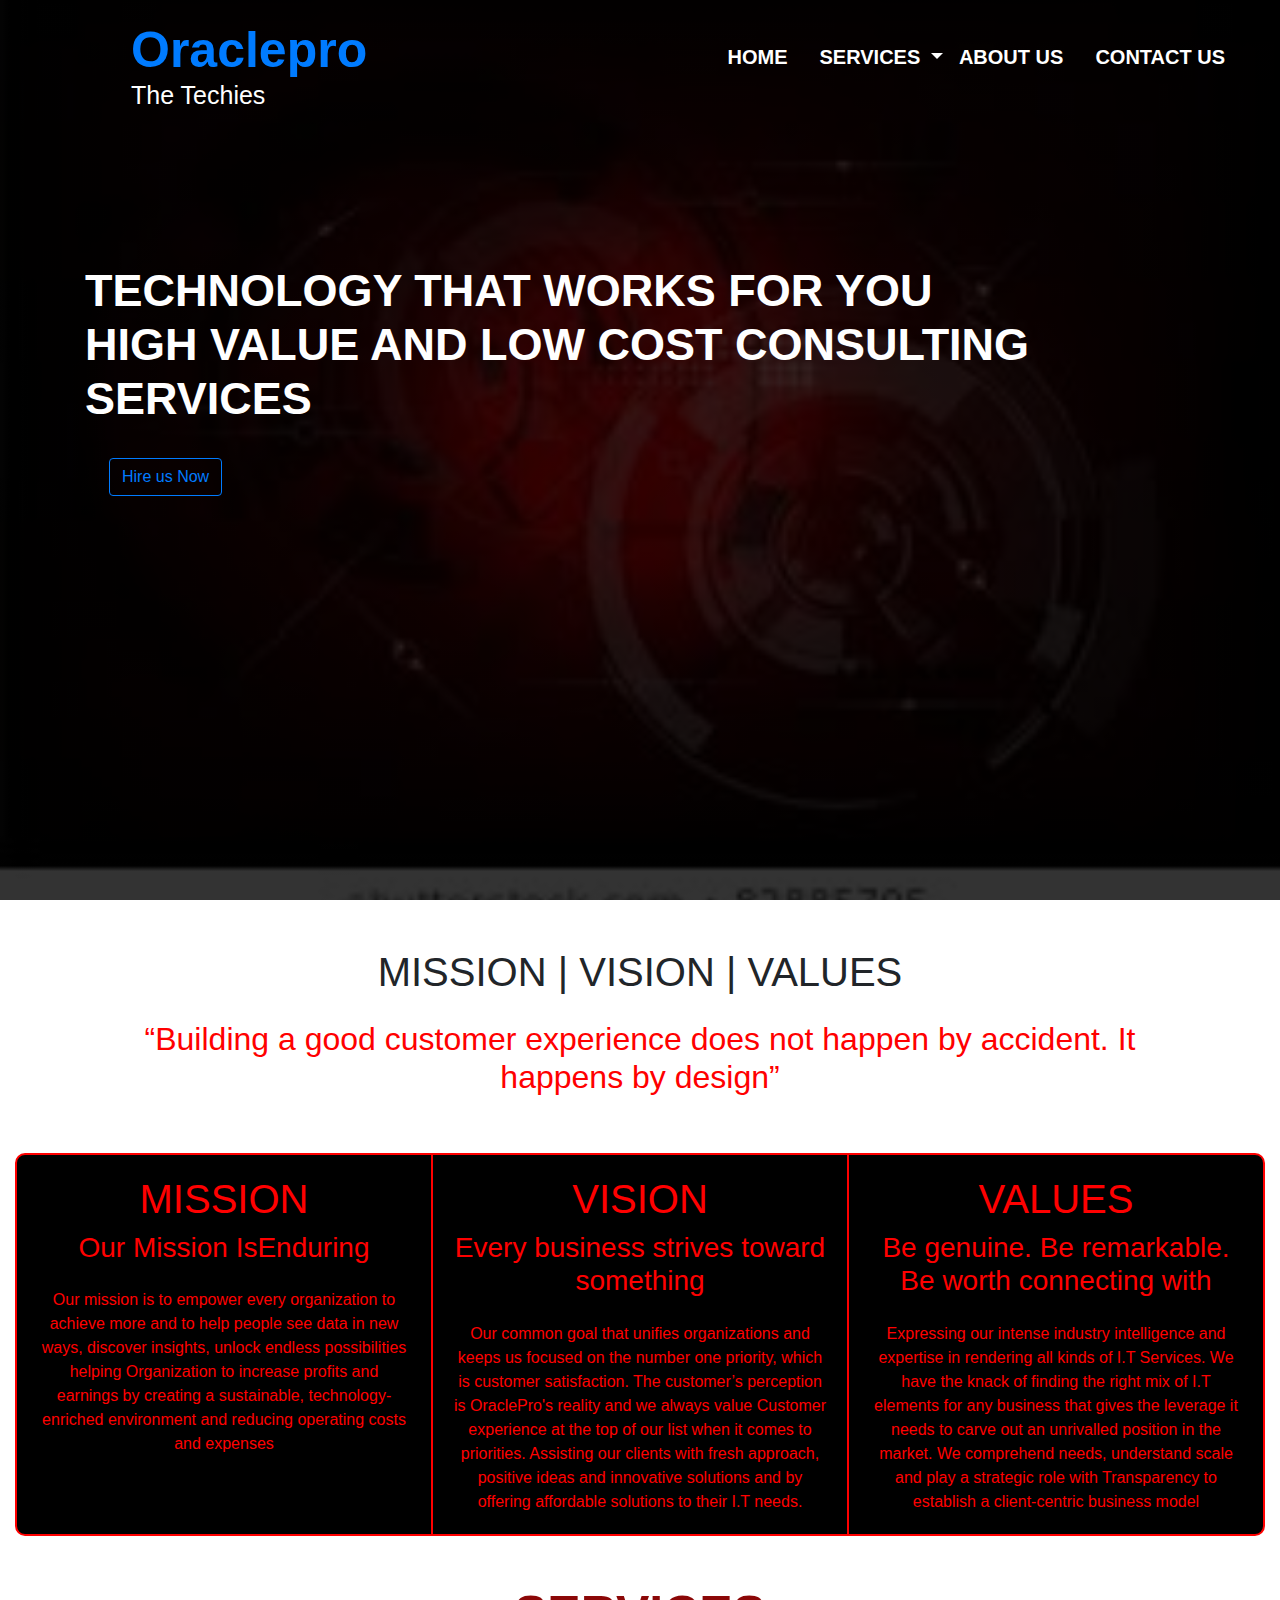
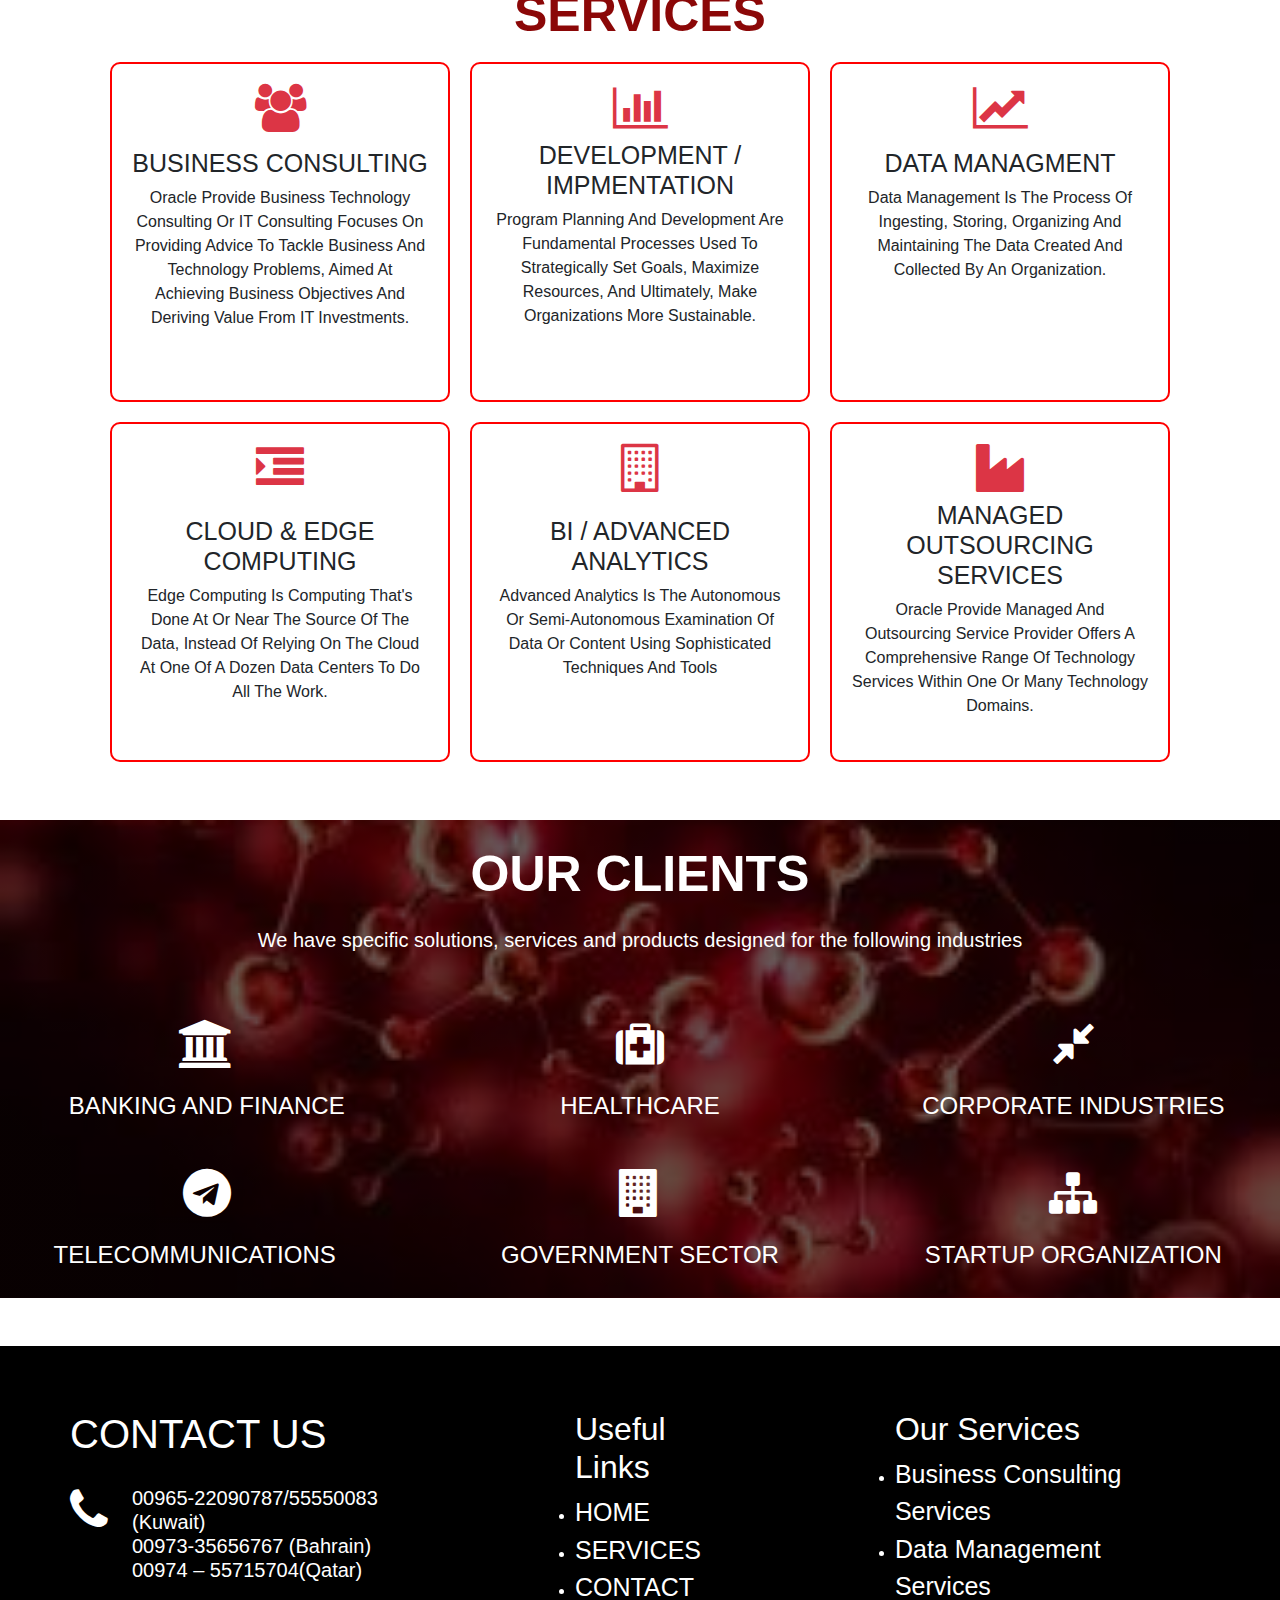
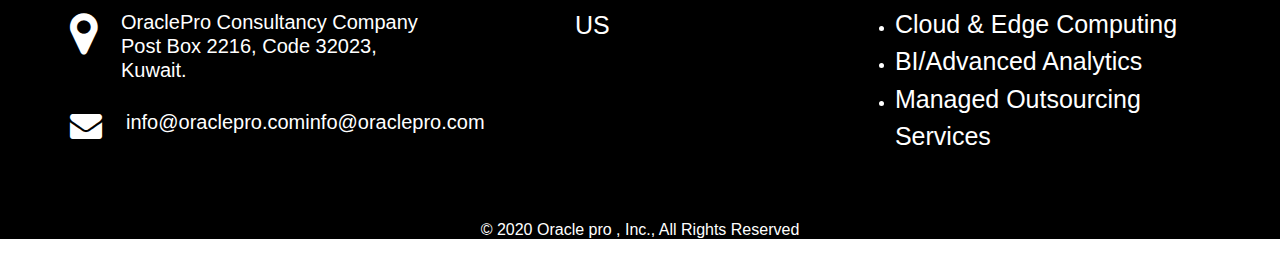
<file: index.html>
<!DOCTYPE html>
<html lang="en">
<head>
    <meta charset="UTF-8">
    <meta name="viewport" content="width=device-width, initial-scale=1.0">
    <title>Document</title>
        
   <!--<Latest compiled and minified CSS -->
    <link rel="stylesheet" href="https://maxcdn.bootstrapcdn.com/bootstrap/4.5.2/css/bootstrap.min.css">
    <link rel="stylesheet" href="css/style.css" type="text/css">
  <link rel="stylesheet" href=" https://stackpath.bootstrapcdn.com/font-awesome/4.7.0/css/font-awesome.min.css">
  <!--<link rel="stylesheet" href="https://cdnjs.cloudflare.com/ajax/libs/OwlCarousel2/2.3.4/assets/owl.carousel.min.css" type="text/css" >
  <link rel="stylesheet" href="https://cdnjs.cloudflare.com/ajax/libs/OwlCarousel2/2.3.4/assets/owl.theme.default.css" type="text/css">

 <link
    rel="stylesheet"
    href="https://cdnjs.cloudflare.com/ajax/libs/animate.css/4.0.0/animate.min.css"
  />-->
<style>
    .body1{
     background-image:linear-gradient(rgba(0, 0, 0, 0.8),rgba(0,0,0,0.8)) ,url(images/red.jpg);
    background-size: cover;
    background-repeat: no-repeat;
    background-position: center;
    height: 100vh;
    }
    .meen{
        margin-top: 150px;
    }
   .client{
      background-image:linear-gradient(rgba(0, 0, 0, 0.6),rgba(0,0,0,0.6)) ,url(images/stock.jpg);
      background-size: cover;
    background-repeat: no-repeat;
    background-position: center;
    }

    @media (max-width: 295px) {
 
 .contact h6{
  margin-left: 10px;
 }
 
 .contact h1{
  margin-left: 12px;
 }
 .huge{
 margin-left: 40px;
 }
 .pages{
 margin-left: 40px;
 }
}
footer{
  background-color: black;
}
@media (max-width:1020px){
.huge{
  margin-left: 30px;
}
}
   

    
</style>
    
</head>
<body>
    <div class="body1">

      <nav class="navbar navbar-expand-lg text-white ">
        <div class="container-fluid">
          <div class="brand">
            <a class="navbar-brand" href="#" class="text-white">Oraclepro</a>
            <h4>The Techies</h4>
             </div>
          

          <button class="navbar-toggler " type="button"  data-toggle="collapse" data-target="#navbarSupportedContent"
           aria-controls="navbarSupportedContent" aria-expanded="false" aria-label="Toggle navigation">
            <span class="navbar-toggler-icon"></span>
          </button>
          <div class="collapse navbar-collapse" id="navbarSupportedContent">
            <ul class="navbar-nav ml-auto mb-2 mb-lg-0">
              <li class="nav-item">
                <a class="nav-link text-white text-center mr-3" href="index.html">HOME</a>
              </li>
              
              <li class="nav-item dropdown">
                <a class="nav-link dropdown-toggle text-white text-center " href="#" id="navbardrop" data-toggle="dropdown">
                 SERVICES
                </a>
                <div class="dropdown-menu ">
                    <a class="dropdown-item text-danger text-center " href="business.html">Business Consulting Services</a>
                   <a class="dropdown-item text-danger text-center" href="develoment.html">Development Zone</a>
                  <a class="dropdown-item text-danger text-center" href="datamanag.html">Data Management Services</a>
                  <a class="dropdown-item text-danger text-center" href="cloud.html">Cloud & Edge Computing</a>
                  <a class="dropdown-item text-danger text-center" href="advanced.html">BI/Advanced Analytics</a>
                  <a class="dropdown-item text-danger text-center" href="managed.html">Managed Outsourcing Services</a>
                  
                </div>
              </li>
              <li class="nav-item">
                <a class="nav-link text-white  text-center mr-3" href="about.html">about us</a>
              </li>
              <li class="nav-item">
                <a class="nav-link  text-white text-center mr-3" href="contact.html">contact us</a>
              </li>
              </ul>
              
          </div>
        </div>
      </nav>
   
      <section class="meen">
    <div class="main text-white container mt-5">
        <h1>TECHNOLOGY THAT  WORKS FOR YOU <br />
            HIGH VALUE AND LOW COST  CONSULTING SERVICES</h1>
            <button type="button" class="btn btn-outline-primary mt-4 ml-4">Hire us Now</button>
    </div>
</section>
</div>

<section class="mission mt-5">
    <h1 class="container text-center mt-4">MISSION | VISION | VALUES</h1>
    <h2 class="container text-center pt-3 pb-5"> “Building a good customer experience does not happen
      by accident. It happens by design”</h2>
  <div class="container-fluid">
  <div class="card-group ">
    <div class="card cardsss ">
      <div class="card-body text-center">
        <h1 class="text-center">MISSION</h1>
        <h3 class="card-text">  Our Mission IsEnduring </h3>
        <p class="card-text pt-3">Our mission is to empower every organization to
          achieve more and to help people see data in
          new ways, discover insights, unlock endless possibilities helping Organization to increase profits
          and earnings by creating a sustainable, technology-enriched environment and reducing operating
          costs and expenses
          </p>
      </div>
    </div>
    <div class="card cardsss">
      <div class="card-body text-center">
        <h1 class="text-center">VISION</h1>
        <h3 class="card-text"> Every business strives toward something</h3>
        <p class="card-text pt-3">Our common goal that unifies organizations and
          keeps us focused on the number one priority,
          which is customer satisfaction. The customer’s
          perception is OraclePro's reality and we always
          value Customer experience at the top of our list
          when it comes to priorities. Assisting our clients
          with fresh approach, positive ideas and innovative solutions and by offering affordable solutions
          to their I.T needs.</p>
      </div>
    </div>
    <div class="card cardsss">
      <div class="card-body text-center">
        <h1 class="text-center">VALUES</h1>
        <h3 class="card-text">Be genuine. Be remarkable. Be
          worth connecting with</h3>
          <p  class="card-text pt-3"> Expressing our intense industry
            intelligence and expertise in rendering
            all kinds of I.T Services. We have the
            knack of finding the right mix of I.T
            elements for any business that gives the
            leverage it needs to carve out an
            unrivalled position in the market. We
            comprehend needs, understand scale
            and play a strategic role with
            Transparency to establish a
            client-centric business model</p>
      </div>
    </div>
  </div>
  </div>
</section>

<section class="about my-5 container text-center text-capitalize">
    <h1 class="head"> SERVICES </h1>
  <div class="container">
    <!--<div class="card-columns my-5">-->
      <div class="pepsi">
      <div class="card fog">
       
        <div class="card-body text-center">
          <i class="fa fa-3x text-danger fa-users" aria-hidden="true"></i>
          <h4 class = "mt-3">BUSINESS
            CONSULTING</h4>
          <p class="card-text "> 
           Oracle provide  Business technology consulting or IT consulting focuses on providing advice to tackle 
            business and technology problems, aimed at achieving business objectives and deriving value from IT investments.</p>
          </div>
      
      </div>
      <div class="card fog">
       
        <div class="card-body text-center">
          <i class="fa fa-3x text-danger  fa-bar-chart" aria-hidden="true"></i>
          <h4 class = "mt-2">DEVELOPMENT /
            IMPMENTATION</h4>
          <p class="card-text ">Program planning and development are fundamental processes used to
            strategically set goals, maximize resources, and ultimately, make organizations more sustainable.</p>
        </div>
        
      </div>
      <div class="card fog">
        <div class="card-body text-center">
          <i class="fa fa-3x text-danger  fa-line-chart" aria-hidden="true"></i>
          <h4 class = "mt-3">DATA
            MANAGMENT</h4>
          <p class="card-text mb-5">Data management is the process of ingesting, storing, organizing and maintaining
             the data created and collected by an organization.</p>
        </div>
      </div>
      </div>
      <div class="pepsi">
      <div class="card fog">
        <div class="card-body text-center">
          <i class="fa fa-3x text-danger  fa-indent" aria-hidden="true"></i>
          <h4 class = "mt-4">CLOUD &
          EDGE
          COMPUTING</h4>
          <p class="card-text">Edge computing is computing that's done at or near the source of the data, 
            instead of relying on the cloud at one of a dozen data centers to do all the work.</p>
        </div>
      </div>
      <div class="card fog">
        <div class="card-body text-center">
          <i class="fa fa-3x text-danger  fa-building-o" aria-hidden="true"></i>
          <h4 class = "mt-4">BI / ADVANCED
            ANALYTICS</h4>
          <p class="card-text mb-4">Advanced Analytics is the autonomous or semi-autonomous examination 
            of data or content using sophisticated techniques and tools</p>
        </div>
      </div>
      <div class="card fog">
        <div class="card-body text-center">
          <i class="fa fa-3x text-danger  fa-industry" aria-hidden="true"></i>
          <h4 class = "mt-2">MANAGED OUTSOURCING
            SERVICES</h4>
          <p class="card-text mb-4">oracle provide  managed and outsourcing service provider offers a
             comprehensive range of technology services within one or many technology domains.</p>
        </div>
      </div>
      </div>

   
   <!---- </div>-->
</section> 
      <section class="client mb-5">
        <div>
           <h1 class="text-white text-center pt-4"> OUR CLIENTS</h1>
           <h5 class="text-white text-center pt-3">We have specific solutions, services and products
            designed for the following industries
            </h5>
          </div>
        
           <div class="card-columns my-5">
      
            <div class="card2">
              <div class="card-body text-center">
                <i class="fa fa-3x fa-university  text-white"  aria-hidden="true"></i>
                <h4 class="text-white mt-4 "  >BANKING AND FINANCE</h4>
                 </div>
            </div>
            <div class="card2">
              <div class="card-body text-center">
                <i class="fa fa-3x fa-telegram  text-white" aria-hidden="true"></i>
              <h4  class="text-white mt-4 mr-4" >TELECOMMUNICATIONS
              </h4>
              </div>
            </div>
            <div class="card2">
              <div class="card-body text-center">
                <i class="fa fa-3x fa-medkit  text-white" aria-hidden="true"></i>
              <h4 class="text-white mt-4 " >HEALTHCARE</h4>
               </div>
            </div>
 
            <div class="card2">
              <div class="card-body text-center">
                <i class="fa fa-3x fa-building  text-white" aria-hidden="true"></i>
                <h4  class="text-white mt-4" >GOVERNMENT SECTOR</h4>
                 </div>
            </div>
            <div class="card2">
              <div class="card-body text-center">
                <i class="fa fa-3x fa-compress   text-white" aria-hidden="true"></i>
                <h4 class="text-white mt-4" >CORPORATE INDUSTRIES
              </div>
            </div>
            <div class="card2">
              <div class="card-body text-center">
                <i class="fa fa-3x fa-sitemap  text-white" aria-hidden="true"></i>
                <h4 class="text-white mt-4" >STARTUP ORGANIZATION</h4>
              </div>
            </div>
            
            </div>
          
           </div>

          </div>
      </section>
   

   <!--footer section start-->
   <footer class="mb-3">
    <div class="container ">
      <div class="foot">
     <div class="contact pt-5 text-white row">
       <h1 class="mt-3 ">CONTACT US</h1>
       <div class="dex pt-3 ">
         <i class="fa-3x fa fa-phone icon pr-4  text-white" aria-hidden="true"></i>
        <h6> 00965-22090787/55550083 (Kuwait)<br/>
         00973-35656767 (Bahrain)<br />
         00974 – 55715704(Qatar)</h6>
       </div>
       <div class="dex pt-3 text-white">
         <i class="fa-3x fa fa-map-marker icon pr-4 text-white" aria-hidden="true"></i>
        <h6>OraclePro Consultancy Company<br />
         Post Box 2216, Code 32023, Kuwait.</h6>
       </div>
       <div class="dex pt-3 text-white text-white">
         <i class="fa-2x fa fa-envelope icon pr-4 " aria-hidden="true"></i>
         <h6>info@oraclepro.cominfo@oraclepro.com</h6>
       </div>
     </div>
     <div class="mt-5 pages">
       <h2 class="mt-3 text-white">Useful Links</h2>
       <ul>
         <li class="text-white"><a href="index.html" class="text-white pt-4 "> HOME  </a></li>
         <li class="text-white"><a href="index.html"  class="text-white pt-4 "> SERVICES  </a></li>
         <li class="text-white"><a href="contact"  class="text-white pt-4 "> CONTACT US </a></li>
       </ul>
     </div>

     <div class="mt-5 huge">
      <h2 class="mt-3 text-white">Our Services</h2>
      <ul>
        <li class="text-white"><a  href="business.html" class="text-white "> Business Consulting Services </a></li>
        <li class="text-white"><a href="datamanag.html" class="text-white  "> Data Management Services </a></li>
        <li class="text-white"><a href="cloud.html" class="text-white  "> Cloud & Edge Computing </a></li>
        <li class="text-white"><a href="advanced.html" class="text-white  "> BI/Advanced Analytics </a></li>
        <li class="text-white"><a href="managed.html" class="text-white  "> Managed Outsourcing Services </a></li>
        
      </ul>
    </div>
     </div>
    </div>
     <h6 class="text-center text-white mt-5">© 2020 Oracle pro , Inc., All Rights Reserved</h6>
  </footer>
<!--footer section closed-->
 
<script src="https://ajax.googleapis.com/ajax/libs/jquery/3.5.1/jquery.min.js"></script>

<!-- Popper JS  col-md-10 col-lg-10 col-sm-10 col-10  -->
<script src="https://cdnjs.cloudflare.com/ajax/libs/popper.js/1.16.0/umd/popper.min.js"></script>

<!-- Latest compiled JavaScript -->
<script src="https://maxcdn.bootstrapcdn.com/bootstrap/4.5.2/js/bootstrap.min.js"></script>
<!-- <i class="fa fa-link" aria-hidden="true"></i>
          -->
</body>
</html>
</file>
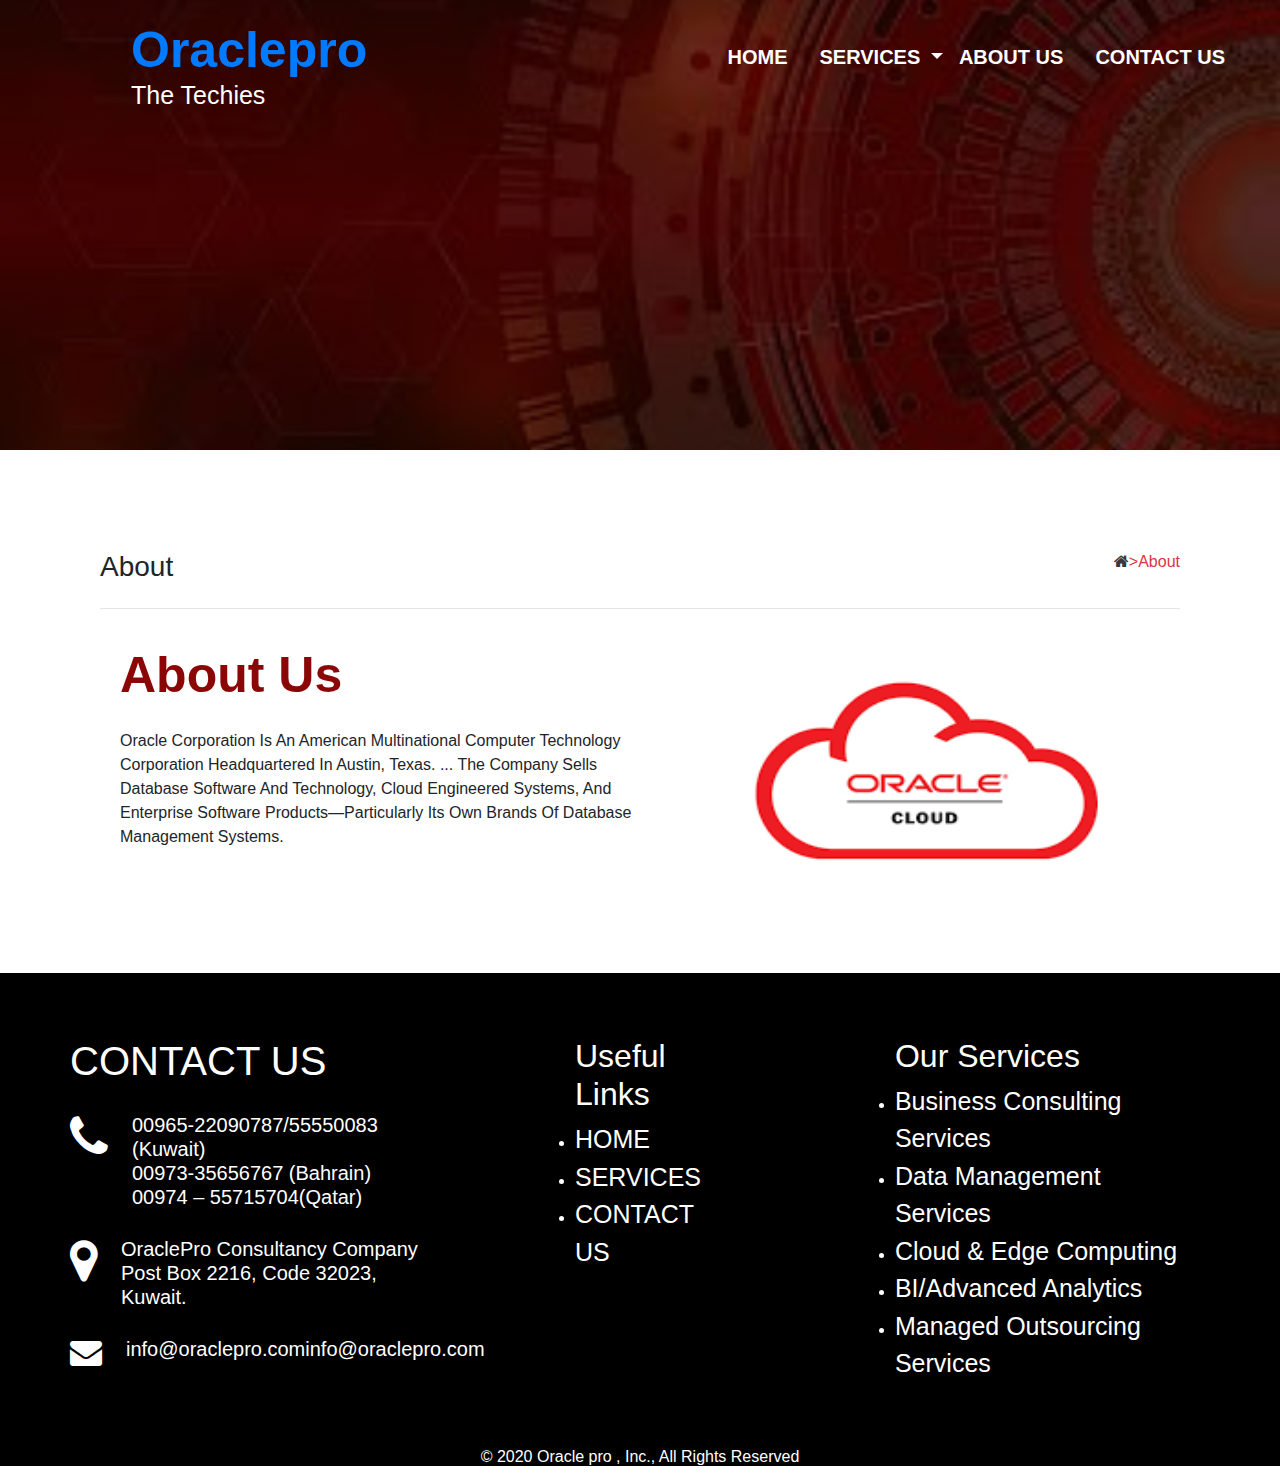
<file: about.html>
<!DOCTYPE html>
<html lang="en">
<head>
    <meta charset="UTF-8">
    <meta name="viewport" content="width=device-width, initial-scale=1.0">
    <title>Document</title>
        
   <!--<Latest compiled and minified CSS -->
    <link rel="stylesheet" href="https://maxcdn.bootstrapcdn.com/bootstrap/4.5.2/css/bootstrap.min.css">
    <link rel="stylesheet" href="css/style.css" type="text/css">
  <link rel="stylesheet" href=" https://stackpath.bootstrapcdn.com/font-awesome/4.7.0/css/font-awesome.min.css">
  <!--<link rel="stylesheet" href="https://cdnjs.cloudflare.com/ajax/libs/OwlCarousel2/2.3.4/assets/owl.carousel.min.css" type="text/css" >
  <link rel="stylesheet" href="https://cdnjs.cloudflare.com/ajax/libs/OwlCarousel2/2.3.4/assets/owl.theme.default.css" type="text/css">

 <link
    rel="stylesheet"
    href="https://cdnjs.cloudflare.com/ajax/libs/animate.css/4.0.0/animate.min.css"
  />-->
<style>
    .advan{
     background-image:linear-gradient(rgba(0, 0, 0, 0.6),rgba(0,0,0,0.6)) ,url(images/code.jpg);
    background-size: cover;
    background-repeat: no-repeat;
    background-position: center;
    height: 50vh;
    }
    .ank a{
       text-decoration: none;
       color: white;
    }
    .ank  {
      padding-top: 200px;
    }
    @media (max-width: 768px) {
     
     .card h4{
       font-size: 15px;
     }
   }
   .join{
       display: flex;
   }
   .console img{
       height: 300px;
       width: 500px;
   }
   @media (max-width: 990px) {
       .join{
           display: block;
       }
   }
   @media (max-width: 555px) {
    .console img{
       height: 300px;
        width: 400px;
   }
   }
   @media (max-width: 465px) {
    .console img{
       height: 250px;
        width: 300px;
   }
   }
   @media (max-width: 325px) {
    .console {
       height: 250px;
        width: 150px;
   }
   .contact h6{
  
    margin-left: 15px;
}
   
.contact h1{
    margin-left: 20px;
}
   }
   @media (max-width: 295px) {
    
   .contact h6{
    margin-left: 10px;
}
   
.contact h1{
    margin-left: 12px;
}
.huge{
margin-left: 40px;
}
.pages{
margin-left: 40px;
}
   }
   footer{
     background-color: black;
   }

   
</style>
    
</head>
<body>
    <div class="advan" >
      <nav class="navbar navbar-expand-lg text-white ">
        <div class="container-fluid">
          <div class="brand">
            <a class="navbar-brand" href="#" class="text-white">Oraclepro</a>
            <h4>The Techies</h4>
             </div>
          

          <button class="navbar-toggler" type="button" data-toggle="collapse" data-target="#navbarSupportedContent"
           aria-controls="navbarSupportedContent" aria-expanded="false" aria-label="Toggle navigation">
            <span class="navbar-toggler-icon"></span>
          </button>
          <div class="collapse navbar-collapse" id="navbarSupportedContent">
            <ul class="navbar-nav ml-auto mb-2 mb-lg-0">
              <li class="nav-item">
                <a class="nav-link text-white text-center mr-3" href="index.html">HOME</a>
              </li>
              
              <li class="nav-item dropdown">
                <a class="nav-link dropdown-toggle text-center text-white " href="#" id="navbardrop" data-toggle="dropdown">
                 SERVICES
                </a>
                <div class="dropdown-menu ">
                  <a class="dropdown-item text-danger text-center " href="business.html">Business Consulting Services</a>
                  <a class="dropdown-item text-danger text-center" href="develoment.html">Development Zone</a>
                  <a class="dropdown-item text-danger text-center" href="datamanag.html">Data Management Services</a>
                  <a class="dropdown-item text-danger text-center" href="cloud.html">Cloud & Edge Computing</a>
                  <a class="dropdown-item text-danger text-center" href="advanced.html">BI/Advanced Analytics</a>
                  <a class="dropdown-item text-danger text-center" href="managed.html">Managed Outsourcing Services</a>
                  
                </div>
              </li>
              <li class="nav-item">
                <a class="nav-link text-white text-center mr-3" href="about.html">about us</a>
              </li>
              <li class="nav-item">
                <a class="nav-link text-white text-center mr-3" href="contact.html">contact us</a>
              </li>
              </ul>
              
          </div>
        </div>
      </nav>
      
      
</div>

<section class="about my-5 container text-capitalize">
  <div class="consult container ">
    <div class="apple">
    <h3 class="text-align-left">about</h3>
    <a href="index.html" class="text-danger"> <i class="fa fa-home text-dark"  aria-hidden="true"></i>>about </a>
    </div> <hr />
    <div class="join">
    <div class="taste ">
        <h1 class="head ">About Us </h1>
         <p class="mt-4">Oracle Corporation is an American multinational computer technology corporation headquartered in Austin, Texas. ... The company sells database software and technology,
              cloud engineered systems, and enterprise software products—particularly its own brands of database management systems. </p>  
  </div>

  <div class="console ">
  <img src="images/download (1).png" alt="">

  </div>
</div>
  </section>

   <!--footer section start-->
<footer class="mb-3">
  <div class="container ">
    <div class="foot">
   <div class="contact pt-5 text-white row">
     <h1 class="mt-3 ">CONTACT US</h1>
     <div class="dex pt-3 ">
       <i class="fa-3x fa fa-phone icon pr-4  text-white" aria-hidden="true"></i>
      <h6> 00965-22090787/55550083 (Kuwait)<br/>
       00973-35656767 (Bahrain)<br />
       00974 – 55715704(Qatar)</h6>
     </div>
     <div class="dex pt-3 text-white">
       <i class="fa-3x fa fa-map-marker icon pr-4 text-white" aria-hidden="true"></i>
      <h6>OraclePro Consultancy Company<br />
       Post Box 2216, Code 32023, Kuwait.</h6>
     </div>
     <div class="dex pt-3 text-white text-white">
       <i class="fa-2x fa fa-envelope icon pr-4 " aria-hidden="true"></i>
       <h6>info@oraclepro.cominfo@oraclepro.com</h6>
     </div>
   </div>
   <div class="mt-5 pages">
     <h2 class="mt-3 text-white">Useful Links</h2>
     <ul>
       <li class="text-white"><a href="index.html" class="text-white pt-4 "> HOME  </a></li>
       <li class="text-white"><a href="index.html"  class="text-white pt-4 "> SERVICES  </a></li>
       <li class="text-white"><a href="contact"  class="text-white pt-4 "> CONTACT US </a></li>
     </ul>
   </div>

   <div class="mt-5 huge">
    <h2 class="mt-3 text-white">Our Services</h2>
    <ul>
      <li class="text-white"><a  href="business.html" class="text-white "> Business Consulting Services </a></li>
      <li class="text-white"><a href="datamanag.html" class="text-white  "> Data Management Services </a></li>
      <li class="text-white"><a href="cloud.html" class="text-white  "> Cloud & Edge Computing </a></li>
      <li class="text-white"><a href="advanced.html" class="text-white  "> BI/Advanced Analytics </a></li>
      <li class="text-white"><a href="managed.html" class="text-white  "> Managed Outsourcing Services </a></li>
      
    </ul>
  </div>
   </div>
  </div>
   <h6 class="text-center text-white mt-5">© 2020 Oracle pro , Inc., All Rights Reserved</h6>
</footer>
<!--footer section closed-->
    

   


   

 
<script src="https://ajax.googleapis.com/ajax/libs/jquery/3.5.1/jquery.min.js"></script>

<!-- Popper JS  col-md-10 col-lg-10 col-sm-10 col-10  -->
<script src="https://cdnjs.cloudflare.com/ajax/libs/popper.js/1.16.0/umd/popper.min.js"></script>

<!-- Latest compiled JavaScript -->
<script src="https://maxcdn.bootstrapcdn.com/bootstrap/4.5.2/js/bootstrap.min.js"></script>

</body>
</html>
</file>
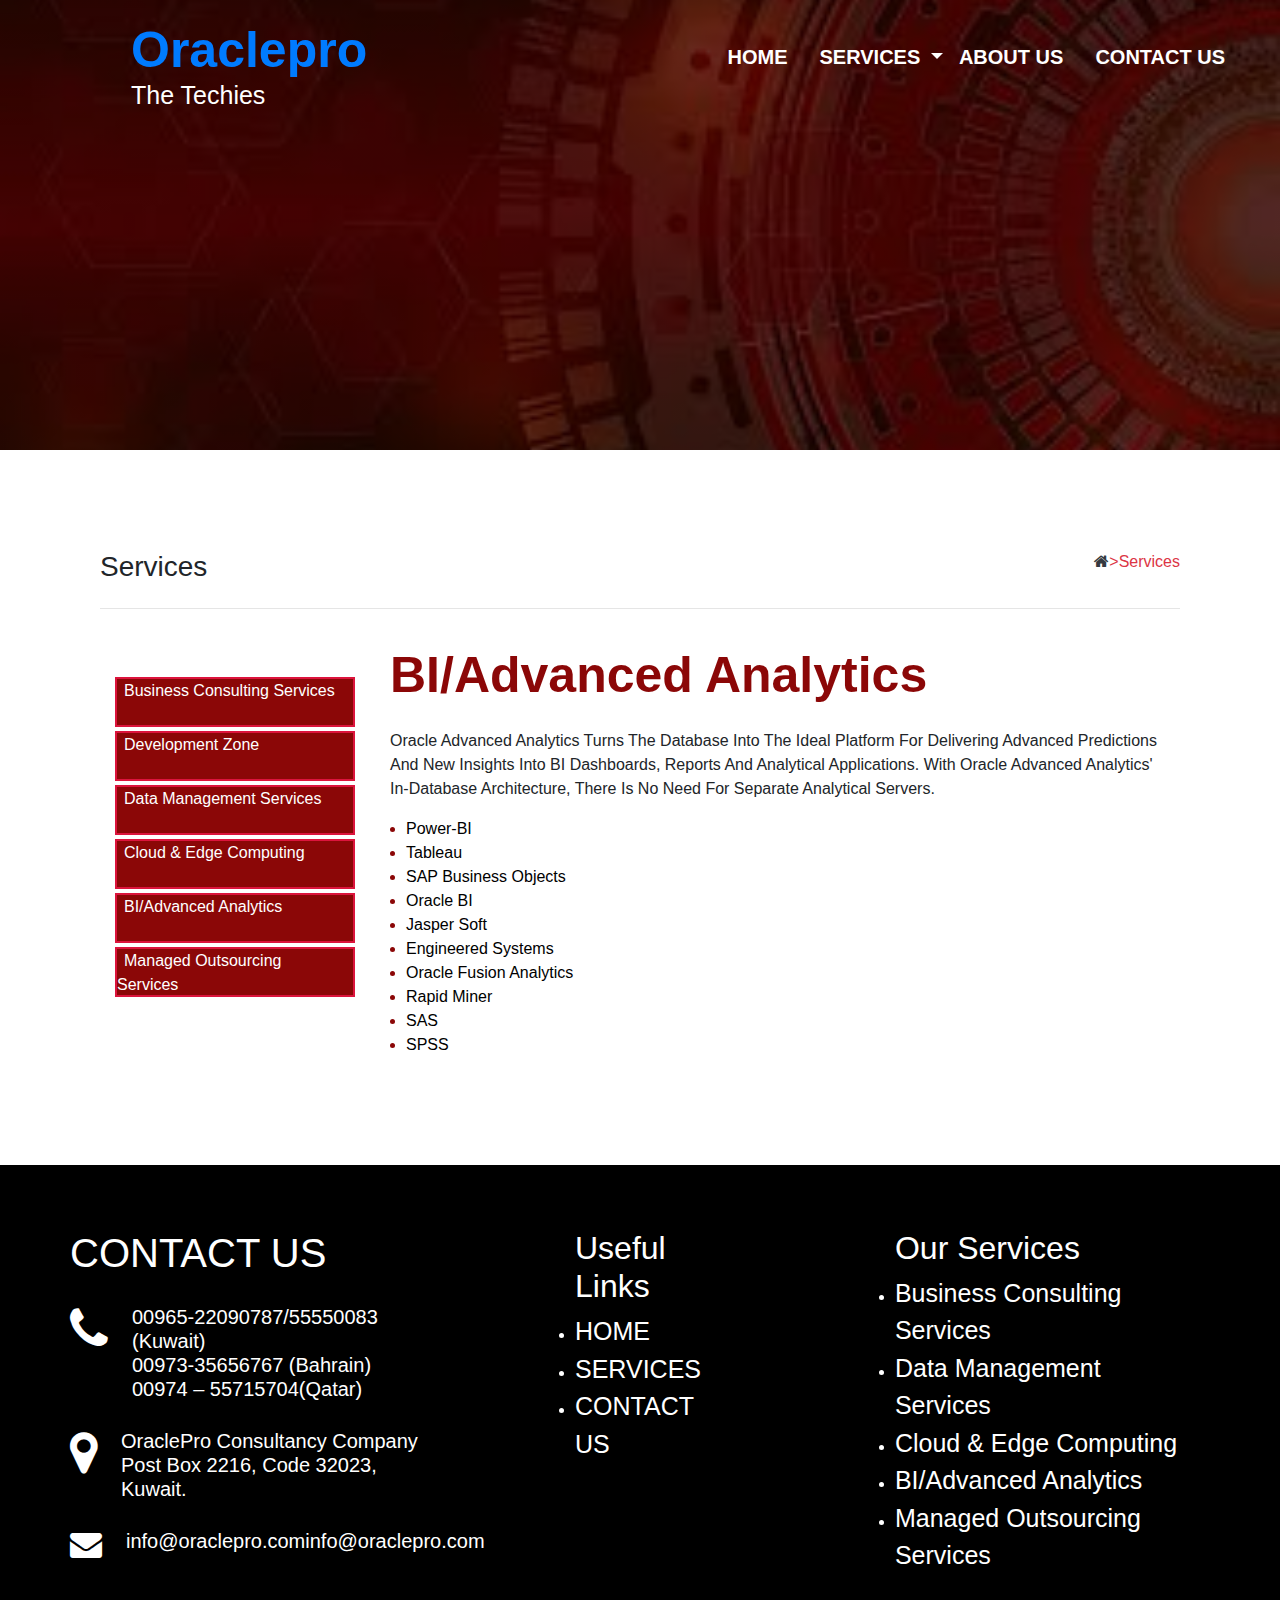
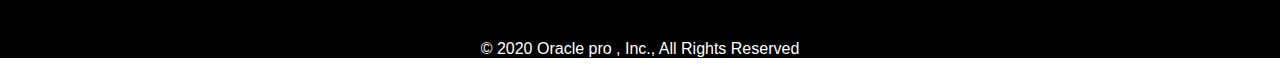
<file: advanced.html>
<!DOCTYPE html>
<html lang="en">
<head>
    <meta charset="UTF-8">
    <meta name="viewport" content="width=device-width, initial-scale=1.0">
    <title>Document</title>
        
   <!--<Latest compiled and minified CSS -->
    <link rel="stylesheet" href="https://maxcdn.bootstrapcdn.com/bootstrap/4.5.2/css/bootstrap.min.css">
    <link rel="stylesheet" href="css/style.css" type="text/css">
  <link rel="stylesheet" href=" https://stackpath.bootstrapcdn.com/font-awesome/4.7.0/css/font-awesome.min.css">
  <!--<link rel="stylesheet" href="https://cdnjs.cloudflare.com/ajax/libs/OwlCarousel2/2.3.4/assets/owl.carousel.min.css" type="text/css" >
  <link rel="stylesheet" href="https://cdnjs.cloudflare.com/ajax/libs/OwlCarousel2/2.3.4/assets/owl.theme.default.css" type="text/css">

 <link
    rel="stylesheet"
    href="https://cdnjs.cloudflare.com/ajax/libs/animate.css/4.0.0/animate.min.css"
  />-->
<style>
    .advan{
     background-image:linear-gradient(rgba(0, 0, 0, 0.6),rgba(0,0,0,0.6)) ,url(images/code.jpg);
    background-size: cover;
    background-repeat: no-repeat;
    background-position: center;
    height: 50vh;
    }
    .ank a{
       text-decoration: none;
       color: white;
    }
    .ank  {
      padding-top: 200px;
    }
    @media (max-width: 768px) {
     
     .card h4{
       font-size: 15px;
     }
   }
   @media (max-width: 295px) {
 
 .contact h6{
  margin-left: 10px;
 }
 
 .contact h1{
  margin-left: 12px;
 }
 .huge{
 margin-left: 40px;
 }
 .pages{
 margin-left: 40px;
 }
 }
 @media (max-width: 338px) {
  .block li{ 
          height: 60px;
        }
        .taste {
          margin-top: 120px;
        }
        .taste h1{
          font-size: 30px;
        }
       }
       footer{
  background-color: black;
}
   
</style>
    
</head>
<body>
    <div class="advan" >
      <nav class="navbar navbar-expand-lg text-white ">
        <div class="container-fluid">
          <div class="brand">
            <a class="navbar-brand" href="#" class="text-white">Oraclepro</a>
            <h4>The Techies</h4>
             </div>
          

          <button class="navbar-toggler" type="button" data-toggle="collapse" data-target="#navbarSupportedContent"
           aria-controls="navbarSupportedContent" aria-expanded="false" aria-label="Toggle navigation">
            <span class="navbar-toggler-icon"></span>
          </button>
          <div class="collapse navbar-collapse" id="navbarSupportedContent">
            <ul class="navbar-nav ml-auto mb-2 mb-lg-0">
              <li class="nav-item">
                <a class="nav-link text-white text-center mr-3" href="index.html">HOME</a>
              </li>
              
              <li class="nav-item dropdown">
                <a class="nav-link dropdown-toggle text-center text-white " href="#" id="navbardrop" data-toggle="dropdown">
                 SERVICES
                </a>
                <div class="dropdown-menu ">
                  <a class="dropdown-item text-danger text-center " href="business.html">Business Consulting Services</a>
                  <a class="dropdown-item text-danger text-center" href="develoment.html">Development Zone</a>
                  <a class="dropdown-item text-danger text-center" href="datamanag.html">Data Management Services</a>
                  <a class="dropdown-item text-danger text-center" href="cloud.html">Cloud & Edge Computing</a>
                  <a class="dropdown-item text-danger text-center" href="advanced.html">BI/Advanced Analytics</a>
                  <a class="dropdown-item text-danger text-center" href="managed.html">Managed Outsourcing Services</a>
                  
                </div>
              </li>
              <li class="nav-item">
                <a class="nav-link text-white text-center mr-3" href="about.html">about us</a>
              </li>
              <li class="nav-item">
                <a class="nav-link text-white text-center mr-3" href="contact.html">contact us</a>
              </li>
              </ul>
              
          </div>
        </div>
      </nav>
      
      
</div>

<section class="about my-5 container text-capitalize">
  <div class="consult container">
    <div class="apple">
    <h3 class="text-align-left">services</h3>
    <a href="index.html" class="text-danger"> <i class="fa fa-home text-dark"  aria-hidden="true"></i>>Services </a>
    </div> <hr />
  <div class="of dux">
  <div class="block col-lg-3 mt-5">
    <ul>
      <li><a href="business.html" >business consulting services</a></li>
      <li><a href="develoment.html">Development Zone</a></li>
      <li><a href="datamanag.html">Data Management Services</a></li>
      <li><a href="cloud.html">Cloud & Edge Computing</a></li> 
      <li><a href="advanced.html">BI/Advanced Analytics</a></li>
      <li><a href="managed.html">Managed Outsourcing Services</a></li>
     
    </ul>
  </div>
  <div class="taste">
    <h1 class="head ">BI/Advanced Analytics </h1>
     <p class="mt-4"> 
      Oracle Advanced Analytics turns the database into the ideal platform for delivering advanced predictions and new insights into BI dashboards, reports and analytical applications.
       With Oracle Advanced Analytics' in-database architecture, there is no need for separate analytical servers.
     </p>
      <div class="ness">
         
       <ul class ="text-capitalize ml-3">
         <li > <span> Power-BI </span></li> 
         <li > <span> Tableau</span></li>
         <li > <span> SAP business Objects </span></li>
         <li > <span>Oracle BI </span></li>
         <li > <span>Jasper Soft </span></li>
         <li > <span>engineered systems </span></li>
         <li > <span>Oracle Fusion Analytics </span></li>
         <li > <span>Rapid Miner </span></li>
         <li > <span>SAS </span></li>
         <li > <span>SPSS</span></li>
       </ul>
       <br />
      
  </div>
  </div>
  </div>
  </section>

   <!--footer section start-->
<footer class="mb-3">
  <div class="container ">
    <div class="foot">
   <div class="contact pt-5 text-white row">
     <h1 class="mt-3 ">CONTACT US</h1>
     <div class="dex pt-3 ">
       <i class="fa-3x fa fa-phone icon pr-4  text-white" aria-hidden="true"></i>
      <h6> 00965-22090787/55550083 (Kuwait)<br/>
       00973-35656767 (Bahrain)<br />
       00974 – 55715704(Qatar)</h6>
     </div>
     <div class="dex pt-3 text-white">
       <i class="fa-3x fa fa-map-marker icon pr-4 text-white" aria-hidden="true"></i>
      <h6>OraclePro Consultancy Company<br />
       Post Box 2216, Code 32023, Kuwait.</h6>
     </div>
     <div class="dex pt-3 text-white text-white">
       <i class="fa-2x fa fa-envelope icon pr-4 " aria-hidden="true"></i>
       <h6>info@oraclepro.cominfo@oraclepro.com</h6>
     </div>
   </div>
   <div class="mt-5 pages">
     <h2 class="mt-3 text-white">Useful Links</h2>
     <ul>
       <li class="text-white"><a href="index.html" class="text-white pt-4 "> HOME  </a></li>
       <li class="text-white"><a href="index.html"  class="text-white pt-4 "> SERVICES  </a></li>
       <li class="text-white"><a href="contact"  class="text-white pt-4 "> CONTACT US </a></li>
     </ul>
   </div>

   <div class="mt-5 huge">
    <h2 class="mt-3 text-white">Our Services</h2>
    <ul>
      <li class="text-white"><a  href="business.html" class="text-white "> Business Consulting Services </a></li>
      <li class="text-white"><a href="datamanag.html" class="text-white  "> Data Management Services </a></li>
      <li class="text-white"><a href="cloud.html" class="text-white  "> Cloud & Edge Computing </a></li>
      <li class="text-white"><a href="advanced.html" class="text-white  "> BI/Advanced Analytics </a></li>
      <li class="text-white"><a href="managed.html" class="text-white  "> Managed Outsourcing Services </a></li>
      
    </ul>
  </div>
   </div>
  </div>
   <h6 class="text-center text-white mt-5">© 2020 Oracle pro , Inc., All Rights Reserved</h6>
</footer>
<!--footer section closed-->
    

   


   

 
<script src="https://ajax.googleapis.com/ajax/libs/jquery/3.5.1/jquery.min.js"></script>

<!-- Popper JS  col-md-10 col-lg-10 col-sm-10 col-10  -->
<script src="https://cdnjs.cloudflare.com/ajax/libs/popper.js/1.16.0/umd/popper.min.js"></script>

<!-- Latest compiled JavaScript -->
<script src="https://maxcdn.bootstrapcdn.com/bootstrap/4.5.2/js/bootstrap.min.js"></script>

</body>
</html>
</file>
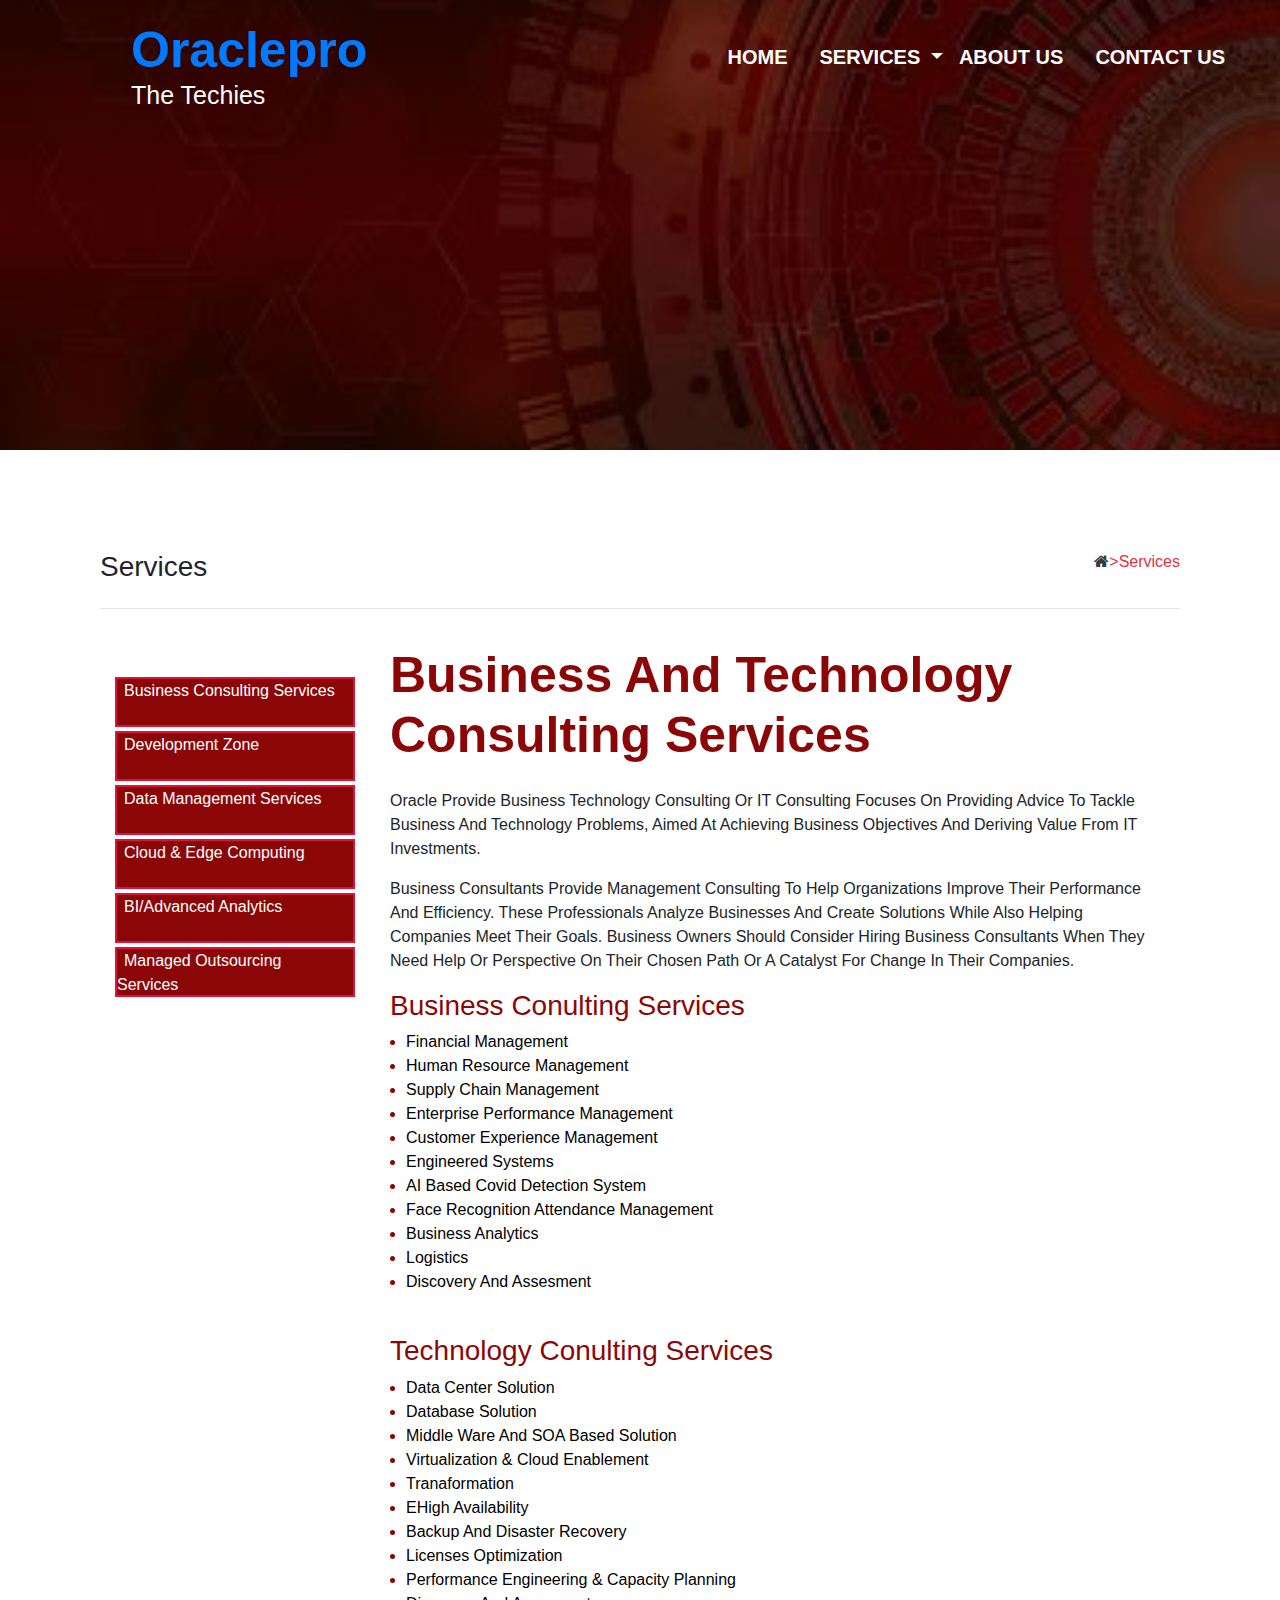
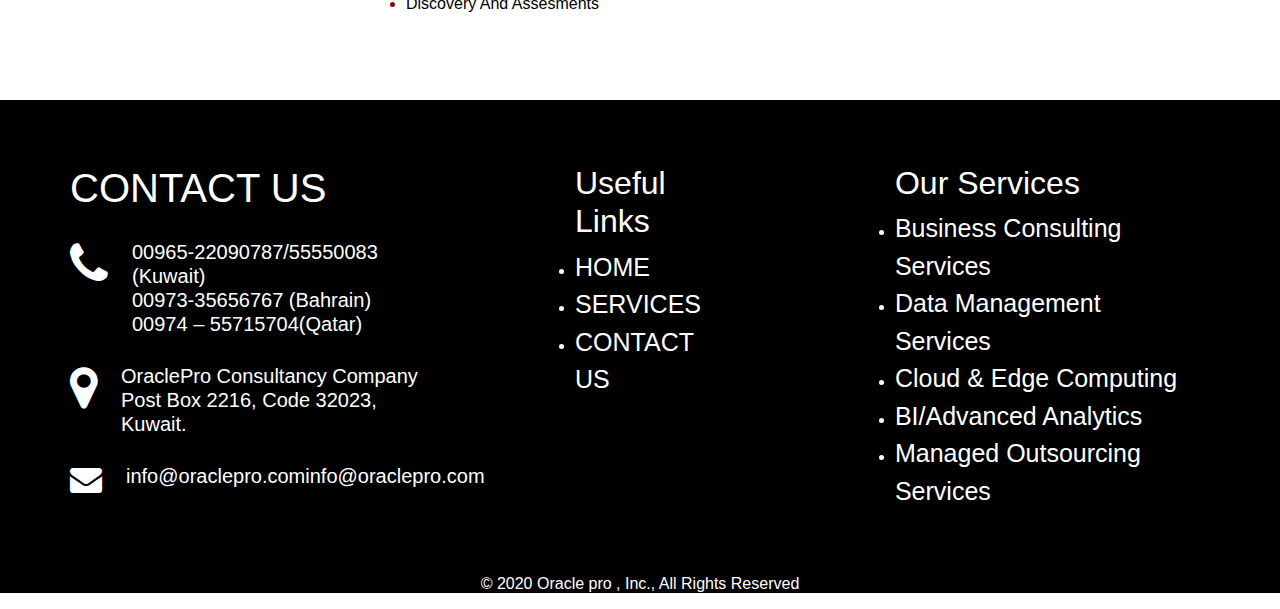
<file: business.html>
<!DOCTYPE html>
<html lang="en">
<head>
    <meta charset="UTF-8">
    <meta name="viewport" content="width=device-width, initial-scale=1.0">
    <title>BUSINESS</title>
        
   <!--<Latest compiled and minified CSS -->
    <link rel="stylesheet" href="https://maxcdn.bootstrapcdn.com/bootstrap/4.5.2/css/bootstrap.min.css">
    <link rel="stylesheet" href="css/style.css" type="text/css">
  <link rel="stylesheet" href=" https://stackpath.bootstrapcdn.com/font-awesome/4.7.0/css/font-awesome.min.css">
  <!--<link rel="stylesheet" href="https://cdnjs.cloudflare.com/ajax/libs/OwlCarousel2/2.3.4/assets/owl.carousel.min.css" type="text/css" >
  <link rel="stylesheet" href="https://cdnjs.cloudflare.com/ajax/libs/OwlCarousel2/2.3.4/assets/owl.theme.default.css" type="text/css">

 <link
    rel="stylesheet"
    href="https://cdnjs.cloudflare.com/ajax/libs/animate.css/4.0.0/animate.min.css"
  />-->
<style>
   .advan{
        background-image:linear-gradient(rgba(0, 0, 0, 0.6),rgba(0,0,0,0.6)) ,url(images/code.jpg);
       background-size: cover;
       background-repeat: no-repeat;
       background-position: center;
       height: 50vh;
       }.apple{
         display: flex;
         justify-content: space-between;
       }.huge li a {
        text-decoration: none;
         font-size: 25px;
        }
        .huge li {
       margin-top: 0px;
        }
      .huge{
     margin-left: 170px;
     }
     @media (max-width:480px){
      .huge{
    margin-left: 70px;
    }
  }
  @media (max-width: 295px) {
 
 .contact h6{
  margin-left: 10px;
 }
 
 .contact h1{
  margin-left: 12px;
 }
 .huge{
 margin-left: 40px;
 }
 .pages{
 margin-left: 40px;
 }
 }
 @media (max-width: 338px) {
 .block li{ 
         height: 60px;
       }
       .taste {
         margin-top: 120px;
       }
       .taste h1{
         font-size: 38px;
       }
      }
      footer{
  background-color: black;
}
   
</style>
    
</head>
<body>
    <div class="advan" >
      <nav class="navbar navbar-expand-lg text-white ">
        <div class="container-fluid">
          <div class="brand">
            <a class="navbar-brand" href="#" class="text-white">Oraclepro</a>
            <h4>The Techies</h4>
             </div>
          

          <button class="navbar-toggler" type="button" data-toggle="collapse" data-target="#navbarSupportedContent"
           aria-controls="navbarSupportedContent" aria-expanded="false" aria-label="Toggle navigation">
            <span class="navbar-toggler-icon"></span>
          </button>
          <div class="collapse navbar-collapse" id="navbarSupportedContent">
            <ul class="navbar-nav ml-auto mb-2 mb-lg-0">
              <li class="nav-item">
                <a class="nav-link text-white text-center mr-3" href="index.html">HOME</a>
              </li>
              
              <li class="nav-item dropdown">
                <a class="nav-link dropdown-toggle text-center text-white " href="#" id="navbardrop" data-toggle="dropdown">
                 SERVICES
                </a>
                <div class="dropdown-menu ">
                  <a class="dropdown-item text-danger text-center " href="business.html">Business Consulting Services</a>
                  <a class="dropdown-item text-danger text-center" href="develoment.html">Development Zone</a>
                  <a class="dropdown-item text-danger text-center" href="datamanag.html">Data Management Services</a>
                  <a class="dropdown-item text-danger text-center" href="cloud.html">Cloud & Edge Computing</a>
                  <a class="dropdown-item text-danger text-center" href="advanced.html">BI/Advanced Analytics</a>
                  <a class="dropdown-item text-danger text-center" href="managed.html">Managed Outsourcing Services</a>
                  
                </div>
              </li>
              <li class="nav-item">
                <a class="nav-link text-white text-center mr-3" href="about.html">about us</a>
              </li>
              <li class="nav-item">
                <a class="nav-link text-white text-center mr-3" href="contact.html">contact us</a>
              </li>
              </ul>
              
          </div>
        </div>
      </nav>
      
</div>

<section class="about my-5 container text-capitalize">
    <div class="consult container">
      <div class="apple">
      <h3 class="text-align-left">services</h3>
      <a href="index.html" class="text-danger"> <i class="fa fa-home text-dark"  aria-hidden="true"></i>>Services </a>
      </div> <hr />
    <div class="of dux">
    <div class="block col-lg-3 mt-5">
      <ul>
        <li><a href="#" >business consulting services</a></li>
        <li><a href="#">Development Zone</a></li>
        <li><a href="#">Data Management Services</a></li>
        <li><a href="#">Cloud & Edge Computing</a></li> 
        <li><a href="#">BI/Advanced Analytics</a></li>
        <li><a href="#">Managed Outsourcing Services</a></li>
       
      </ul>
    </div>
    <div class="taste">
      <h1 class="head ">Business and Technology Consulting Services </h1>
       <p class="mt-4"> Oracle provide  Business technology consulting or IT consulting focuses on providing advice to tackle 
        business and technology problems, aimed at achieving business objectives and deriving value from IT investments.</p>
      
      
      <p>Business consultants provide management consulting to help organizations improve their performance and efficiency. These professionals analyze businesses and create solutions while also helping companies meet their goals. Business owners should consider hiring business
         consultants when they need help or perspective on their chosen path or a catalyst for change in their companies.</p>
         <div class="ness">
           <h3 >Business Conulting services</h3>
         <ul class ="text-capitalize ml-3">
           <li > <span> Financial management </span></li> 
           <li > <span> human resource management </span></li>
           <li > <span> supply chain management </span></li>
           <li > <span>enterprise performance management </span></li>
           <li > <span>customer experience management </span></li>
           <li > <span>engineered systems </span></li>
           <li > <span>AI based covid detection system </span></li>
           <li > <span>face recognition attendance management </span></li>
           <li > <span>business analytics </span></li>
           <li > <span>Logistics </span></li>
           <li > <span>discovery and assesment </span></li>
         </ul>
         <br />
         <h3 >Technology Conulting services</h3>
         <ul class ="text-capitalize ml-3">
           <li > <span> Data Center Solution  </span></li> 
           <li > <span> Database Solution </span></li>
           <li > <span> Middle Ware and SOA Based Solution </span></li>
           <li > <span>Virtualization & Cloud Enablement </span></li>
           <li > <span>Tranaformation</span></li>
           <li > <span>eHigh Availability </span></li>
           <li > <span>backup and disaster recovery</span></li>
           <li > <span>licenses optimization </span></li>
           <li > <span>performance engineering & capacity planning </span></li>
            <li > <span>discovery and assesments </span></li>
         </ul>
         </div>
    </div>
    </div>
    </div>
    </section>

     <!--footer section start-->
  <footer class="mb-3">
    <div class="container ">
      <div class="foot">
     <div class="contact pt-5 text-white row">
       <h1 class="mt-3 ">CONTACT US</h1>
       <div class="dex pt-3 ">
         <i class="fa-3x fa fa-phone icon pr-4  text-white" aria-hidden="true"></i>
        <h6> 00965-22090787/55550083 (Kuwait)<br/>
         00973-35656767 (Bahrain)<br />
         00974 – 55715704(Qatar)</h6>
       </div>
       <div class="dex pt-3 text-white">
         <i class="fa-3x fa fa-map-marker icon pr-4 text-white" aria-hidden="true"></i>
        <h6>OraclePro Consultancy Company<br />
         Post Box 2216, Code 32023, Kuwait.</h6>
       </div>
       <div class="dex pt-3 text-white text-white">
         <i class="fa-2x fa fa-envelope icon pr-4 " aria-hidden="true"></i>
         <h6>info@oraclepro.cominfo@oraclepro.com</h6>
       </div>
     </div>
     <div class="mt-5 pages">
       <h2 class="mt-3 text-white">Useful Links</h2>
       <ul>
         <li class="text-white"><a href="index.html" class="text-white pt-4 "> HOME  </a></li>
         <li class="text-white"><a href="index.html"  class="text-white pt-4 "> SERVICES  </a></li>
         <li class="text-white"><a href="contact"  class="text-white pt-4 "> CONTACT US </a></li>
       </ul>
     </div>

     <div class="mt-5 huge">
      <h2 class="mt-3 text-white">Our Services</h2>
      <ul>
        <li class="text-white"><a  href="business.html" class="text-white "> Business Consulting Services </a></li>
        <li class="text-white"><a href="datamanag.html" class="text-white  "> Data Management Services </a></li>
        <li class="text-white"><a href="cloud.html" class="text-white  "> Cloud & Edge Computing </a></li>
        <li class="text-white"><a href="advanced.html" class="text-white  "> BI/Advanced Analytics </a></li>
        <li class="text-white"><a href="managed.html" class="text-white  "> Managed Outsourcing Services </a></li>
        
      </ul>
    </div>
     </div>
    </div>
     <h6 class="text-center text-white mt-5">© 2020 Oracle pro , Inc., All Rights Reserved</h6>
  </footer>
<!--footer section closed-->


   
 

 
<script src="https://ajax.googleapis.com/ajax/libs/jquery/3.5.1/jquery.min.js"></script>

<!-- Popper JS  col-md-10 col-lg-10 col-sm-10 col-10  -->
<script src="https://cdnjs.cloudflare.com/ajax/libs/popper.js/1.16.0/umd/popper.min.js"></script>

<!-- Latest compiled JavaScript -->
<script src="https://maxcdn.bootstrapcdn.com/bootstrap/4.5.2/js/bootstrap.min.js"></script>

</body>
</html>
</file>
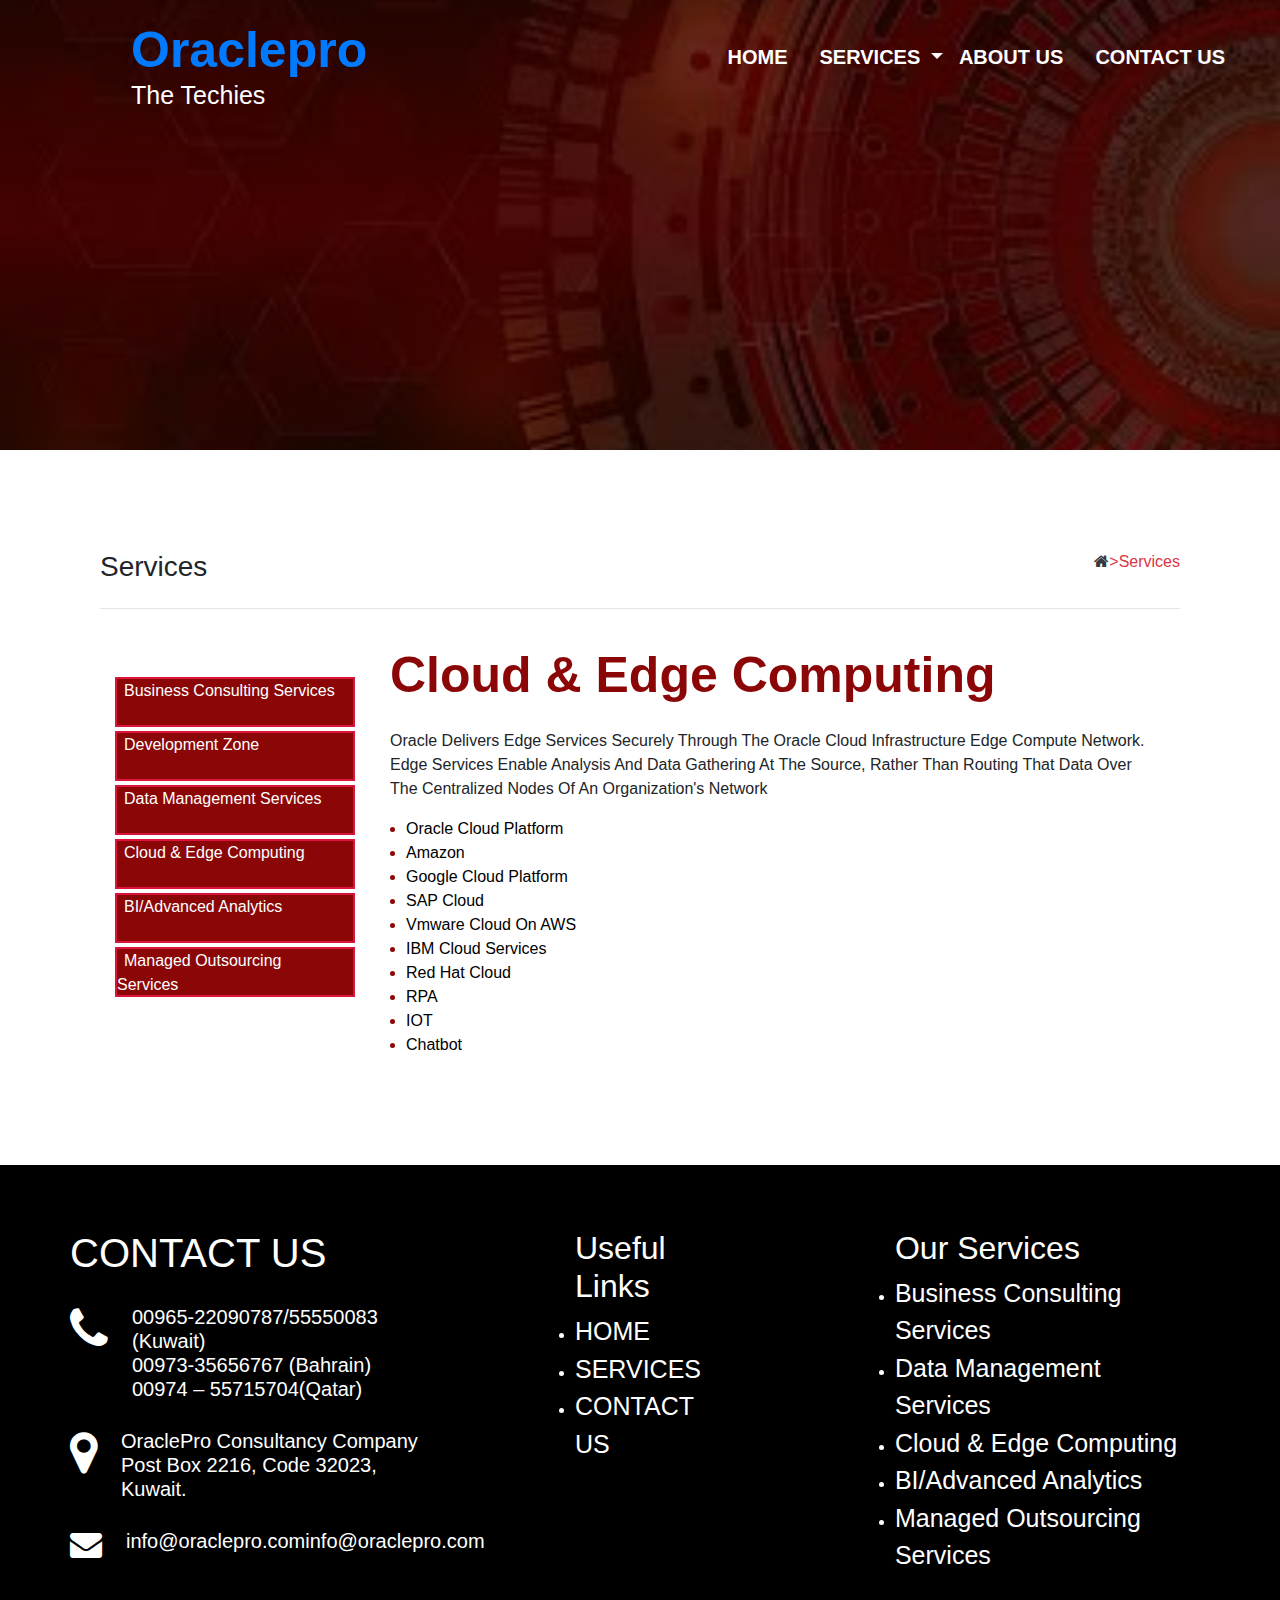
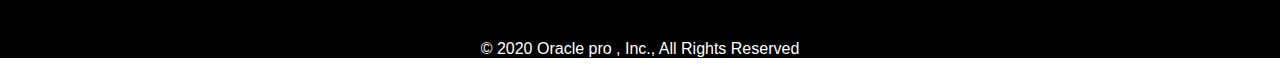
<file: cloud.html>
<!DOCTYPE html>
<html lang="en">
<head>
    <meta charset="UTF-8">
    <meta name="viewport" content="width=device-width, initial-scale=1.0">
    <title>Document</title>
        
   <!--<Latest compiled and minified CSS -->
    <link rel="stylesheet" href="https://maxcdn.bootstrapcdn.com/bootstrap/4.5.2/css/bootstrap.min.css">
    <link rel="stylesheet" href="css/style.css" type="text/css">
  <link rel="stylesheet" href=" https://stackpath.bootstrapcdn.com/font-awesome/4.7.0/css/font-awesome.min.css">
  <!--<link rel="stylesheet" href="https://cdnjs.cloudflare.com/ajax/libs/OwlCarousel2/2.3.4/assets/owl.carousel.min.css" type="text/css" >
  <link rel="stylesheet" href="https://cdnjs.cloudflare.com/ajax/libs/OwlCarousel2/2.3.4/assets/owl.theme.default.css" type="text/css">

 <link
    rel="stylesheet"
    href="https://cdnjs.cloudflare.com/ajax/libs/animate.css/4.0.0/animate.min.css"
  />-->
<style>
    .advan{
     background-image:linear-gradient(rgba(0, 0, 0, 0.6),rgba(0,0,0,0.6)) ,url(images/code.jpg);
    background-size: cover;
    background-repeat: no-repeat;
    background-position: center;
    height: 50vh;
    }
    .ank a{
       text-decoration: none;
       color: white;
    }
    .ank  {
      padding-top: 200px;
    }
    @media (max-width: 768px) {
     
     .card h4{
       font-size: 15px;
     }
   }
   @media (max-width: 295px) {
 
 .contact h6{
  margin-left: 10px;
 }
 
 .contact h1{
  margin-left: 12px;
 }
 .huge{
 margin-left: 40px;
 }
 .pages{
 margin-left: 40px;
 }
 }
 @media (max-width: 338px) {
  .block li{ 
          height: 60px;
        }
        .taste {
          margin-top: 120px;
        }
        .taste h1{
          font-size: 38px;
        }
       }
       footer{
  background-color: black;
}
   
</style>
    
</head>
<body>
    <div class="advan" >
      <nav class="navbar navbar-expand-lg text-white ">
        <div class="container-fluid">
          <div class="brand">
            <a class="navbar-brand" href="#" class="text-white">Oraclepro</a>
            <h4>The Techies</h4>
             </div>
          

          <button class="navbar-toggler" type="button" data-toggle="collapse" data-target="#navbarSupportedContent"
           aria-controls="navbarSupportedContent" aria-expanded="false" aria-label="Toggle navigation">
            <span class="navbar-toggler-icon"></span>
          </button>
          <div class="collapse navbar-collapse" id="navbarSupportedContent">
            <ul class="navbar-nav ml-auto mb-2 mb-lg-0">
              <li class="nav-item">
                <a class="nav-link text-white text-center mr-3" href="index.html">HOME</a>
              </li>
              
              <li class="nav-item dropdown">
                <a class="nav-link dropdown-toggle text-center text-white " href="#" id="navbardrop" data-toggle="dropdown">
                 SERVICES
                </a>
                <div class="dropdown-menu ">
                  <a class="dropdown-item text-danger text-center " href="business.html">Business Consulting Services</a>
                  <a class="dropdown-item text-danger text-center" href="develoment.html">Development Zone</a>
                  <a class="dropdown-item text-danger text-center" href="datamanag.html">Data Management Services</a>
                  <a class="dropdown-item text-danger text-center" href="cloud.html">Cloud & Edge Computing</a>
                  <a class="dropdown-item text-danger text-center" href="advanced.html">BI/Advanced Analytics</a>
                  <a class="dropdown-item text-danger text-center" href="managed.html">Managed Outsourcing Services</a>
                  
                </div>
              </li>
              <li class="nav-item">
                <a class="nav-link text-white text-center mr-3" href="about.html">about us</a>
              </li>
              <li class="nav-item">
                <a class="nav-link text-white text-center mr-3" href="contact.html">contact us</a>
              </li>
              </ul>
              
          </div>
        </div>
      </nav>
      
</div>

<section class="about my-5 container text-capitalize">
  <div class="consult container">
    <div class="apple">
    <h3 class="text-align-left">services</h3>
    <a href="index.html" class="text-danger"> <i class="fa fa-home text-dark"  aria-hidden="true"></i>>Services </a>
    </div> <hr />
  <div class="of dux">
  <div class="block col-lg-3 mt-5">
    <ul>
      <li><a href="business.html" >business consulting services</a></li>
      <li><a href="develoment.html">Development Zone</a></li>
      <li><a href="datamanag.html">Data Management Services</a></li>
      <li><a href="cloud.html">Cloud & Edge Computing</a></li> 
      <li><a href="advanced.html">BI/Advanced Analytics</a></li>
      <li><a href="managed.html">Managed Outsourcing Services</a></li>
     
    </ul>
  </div>
  <div class="taste">
    <h1 class="head ">Cloud & Edge Computing </h1>
     <p class="mt-4"> Oracle delivers Edge Services securely through the Oracle Cloud Infrastructure Edge Compute Network. Edge services enable analysis 
       and data gathering at the source, rather than routing that data over the centralized nodes of an organization's network </p>  <div class="ness">
         
       <ul class ="text-capitalize ml-3">
         <li > <span> Oracle Cloud Platform </span></li> 
         <li > <span> Amazon</span></li>
         <li > <span> Google Cloud Platform </span></li>
         <li > <span>SAP Cloud </span></li>
         <li > <span>Vmware Cloud on AWS </span></li>
         <li > <span>IBM Cloud services </span></li>
         <li > <span>Red Hat Cloud </span></li>
         <li > <span>RPA </span></li>
         <li > <span>IOT </span></li>
         <li > <span>Chatbot</span></li>
       </ul>
       <br />
      
  </div>
  </div>
  </div>
  </section>

   <!--footer section start-->
<footer class="mb-3">
  <div class="container ">
    <div class="foot">
   <div class="contact pt-5 text-white row">
     <h1 class="mt-3 ">CONTACT US</h1>
     <div class="dex pt-3 ">
       <i class="fa-3x fa fa-phone icon pr-4  text-white" aria-hidden="true"></i>
      <h6> 00965-22090787/55550083 (Kuwait)<br/>
       00973-35656767 (Bahrain)<br />
       00974 – 55715704(Qatar)</h6>
     </div>
     <div class="dex pt-3 text-white">
       <i class="fa-3x fa fa-map-marker icon pr-4 text-white" aria-hidden="true"></i>
      <h6>OraclePro Consultancy Company<br />
       Post Box 2216, Code 32023, Kuwait.</h6>
     </div>
     <div class="dex pt-3 text-white text-white">
       <i class="fa-2x fa fa-envelope icon pr-4 " aria-hidden="true"></i>
       <h6>info@oraclepro.cominfo@oraclepro.com</h6>
     </div>
   </div>
   <div class="mt-5 pages">
     <h2 class="mt-3 text-white">Useful Links</h2>
     <ul>
       <li class="text-white"><a href="index.html" class="text-white pt-4 "> HOME  </a></li>
       <li class="text-white"><a href="index.html"  class="text-white pt-4 "> SERVICES  </a></li>
       <li class="text-white"><a href="contact"  class="text-white pt-4 "> CONTACT US </a></li>
     </ul>
   </div>

   <div class="mt-5 huge">
    <h2 class="mt-3 text-white">Our Services</h2>
    <ul>
      <li class="text-white"><a  href="business.html" class="text-white "> Business Consulting Services </a></li>
      <li class="text-white"><a href="datamanag.html" class="text-white  "> Data Management Services </a></li>
      <li class="text-white"><a href="cloud.html" class="text-white  "> Cloud & Edge Computing </a></li>
      <li class="text-white"><a href="advanced.html" class="text-white  "> BI/Advanced Analytics </a></li>
      <li class="text-white"><a href="managed.html" class="text-white  "> Managed Outsourcing Services </a></li>
      
    </ul>
  </div>
   </div>
  </div>
   <h6 class="text-center text-white mt-5">© 2020 Oracle pro , Inc., All Rights Reserved</h6>
</footer>
<!--footer section closed-->
    

    
   

 
<script src="https://ajax.googleapis.com/ajax/libs/jquery/3.5.1/jquery.min.js"></script>

<!-- Popper JS  col-md-10 col-lg-10 col-sm-10 col-10  -->
<script src="https://cdnjs.cloudflare.com/ajax/libs/popper.js/1.16.0/umd/popper.min.js"></script>

<!-- Latest compiled JavaScript -->
<script src="https://maxcdn.bootstrapcdn.com/bootstrap/4.5.2/js/bootstrap.min.js"></script>

</body>
</html>
</file>
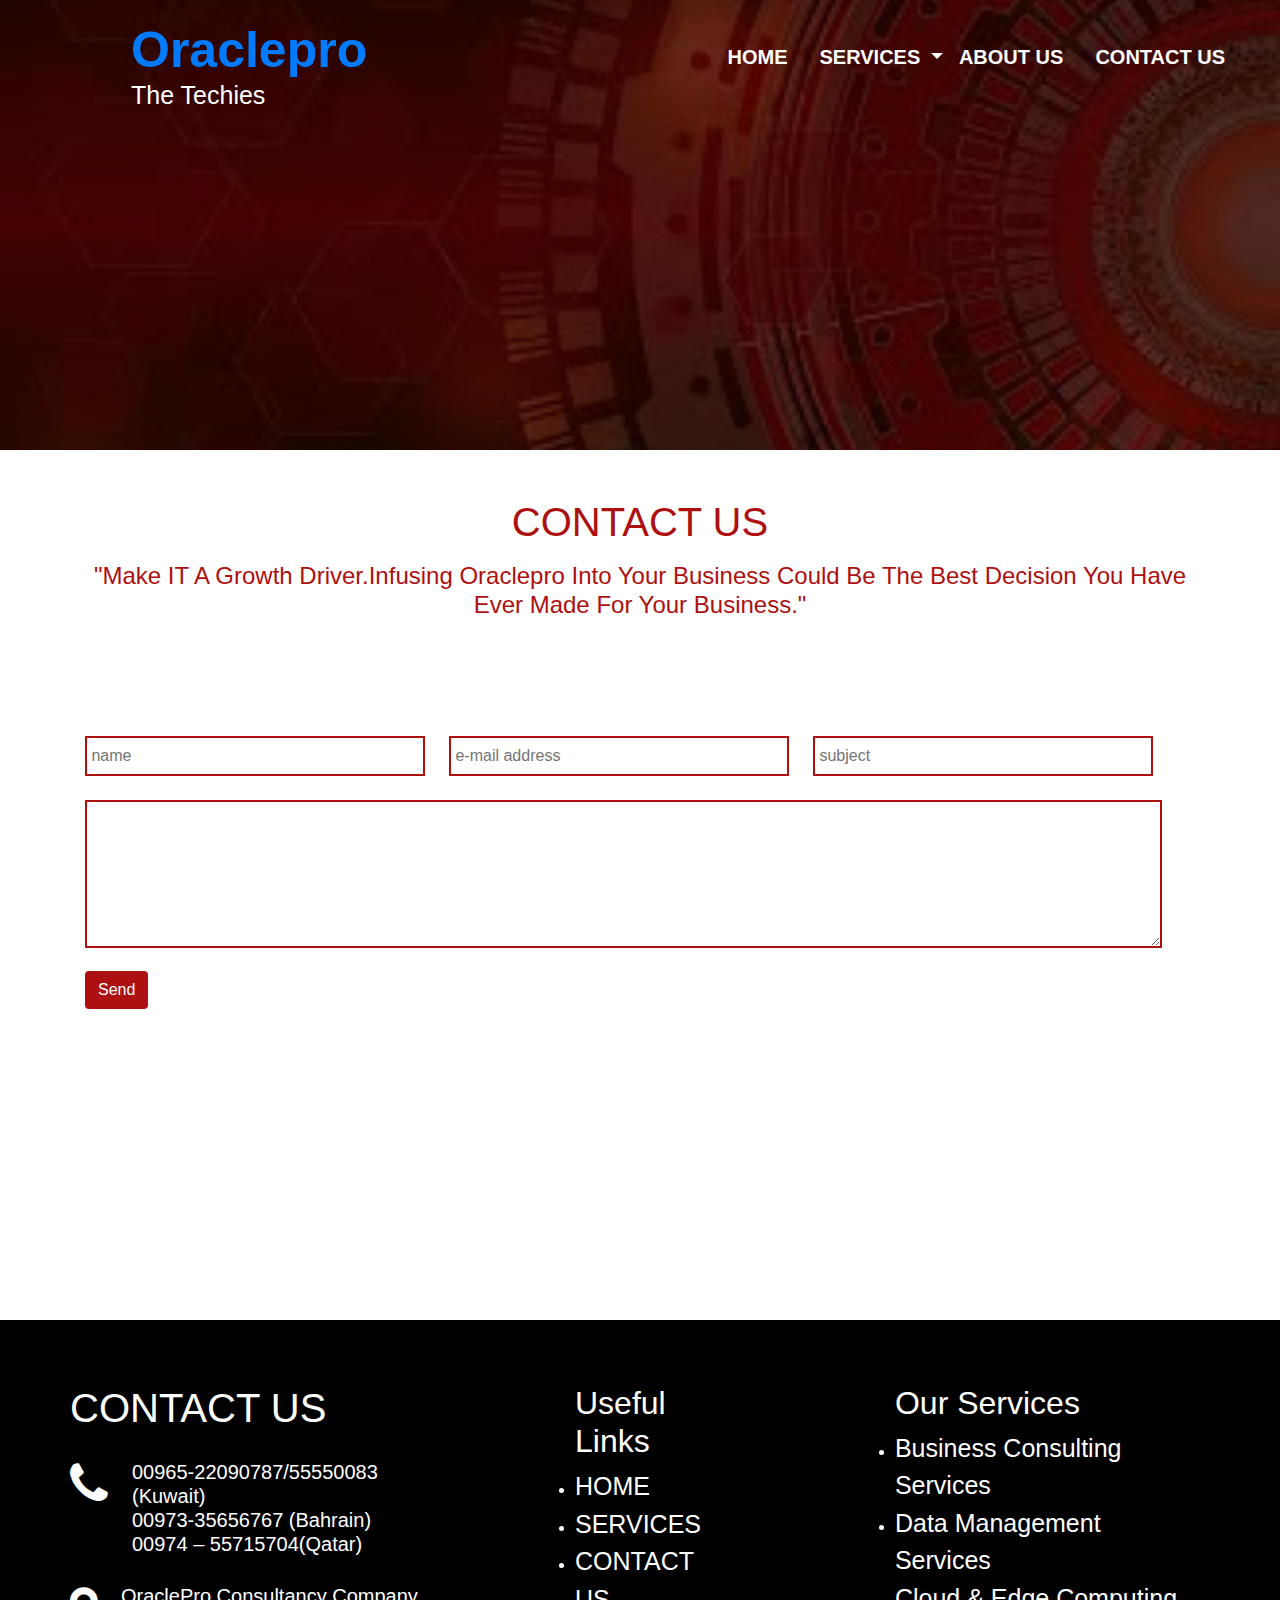
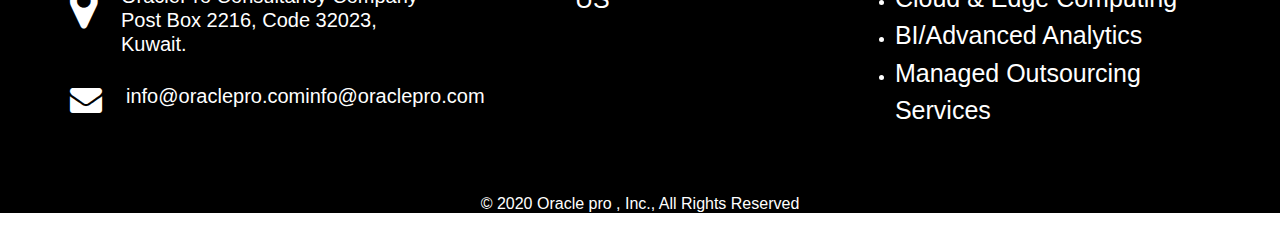
<file: contact.html>
<!DOCTYPE html>
<html lang="en">
<head>
    <meta charset="UTF-8">
    <meta name="viewport" content="width=device-width, initial-scale=1.0">
    <title>Document</title>
        
   <!--<Latest compiled and minified CSS -->
    <link rel="stylesheet" href="https://maxcdn.bootstrapcdn.com/bootstrap/4.5.2/css/bootstrap.min.css">
    <link rel="stylesheet" href="css/style.css" type="text/css">
  <link rel="stylesheet" href=" https://stackpath.bootstrapcdn.com/font-awesome/4.7.0/css/font-awesome.min.css">
  <!--<link rel="stylesheet" href="https://cdnjs.cloudflare.com/ajax/libs/OwlCarousel2/2.3.4/assets/owl.carousel.min.css" type="text/css" >
  <link rel="stylesheet" href="https://cdnjs.cloudflare.com/ajax/libs/OwlCarousel2/2.3.4/assets/owl.theme.default.css" type="text/css">

 <link
    rel="stylesheet"
    href="https://cdnjs.cloudflare.com/ajax/libs/animate.css/4.0.0/animate.min.css"
  />-->
  <style>
    .asking{
     background-image:linear-gradient(rgba(0, 0, 0, 0.6),rgba(0,0,0,0.6)) ,url(images/code.jpg);
    background-size: cover;
    background-repeat: no-repeat;
    background-position: center;
    height: 50vh;
    }
    input{
        height: 40px;
        width: 340px;
        border: 2px solid rgb(173, 16, 16);
    }
    .btn{
        background-color: rgb(173, 16, 16);
         color: white;
    }.arow{
      display: flex;
    }@media  (max-width:750px){
      .arow{
      display:block;
    }
    }@media  (max-width:700px){
      input{
        width:auto;
      }
    }
    @media (max-width: 295px) {
 
 .contact h6{
  margin-left: 10px;
 }
 
 .contact h1{
  margin-left: 12px;
 }
 .huge{
 margin-left: 40px;
 }
 .pages{
 margin-left: 40px;
 }
 }
 footer{
   background-color: black;
 }
  </style>

    
</head>
<body>
    <div class="asking ">
      <nav class="navbar navbar-expand-lg text-white ">
        <div class="container-fluid">
          <div class="brand">
            <a class="navbar-brand" href="#" class="text-white">Oraclepro</a>
            <h4>The Techies</h4>
             </div>
          

          <button class="navbar-toggler" type="button" data-toggle="collapse" data-target="#navbarSupportedContent"
           aria-controls="navbarSupportedContent" aria-expanded="false" aria-label="Toggle navigation">
            <span class="navbar-toggler-icon"></span>
          </button>
          <div class="collapse navbar-collapse" id="navbarSupportedContent">
            <ul class="navbar-nav ml-auto mb-2 mb-lg-0">
              <li class="nav-item">
                <a class="nav-link text-white text-center mr-3" href="index.html">HOME</a>
              </li>
              
              <li class="nav-item dropdown">
                <a class="nav-link dropdown-toggle text-center text-white " href="#" id="navbardrop" data-toggle="dropdown">
                 SERVICES
                </a>
                <div class="dropdown-menu ">
                  <a class="dropdown-item text-danger text-center" href="business.html">Business Consulting Services</a>
                  <a class="dropdown-item text-danger text-center" href="develoment.html">Development Zone</a>
                  <a class="dropdown-item text-danger text-center" href="datamanag.html">Data Management Services</a>
                  <a class="dropdown-item text-danger text-center" href="cloud.html">Cloud & Edge Computing</a>
                  <a class="dropdown-item text-danger text-center" href="advanced.html">BI/Advanced Analytics</a>
                  <a class="dropdown-item text-danger text-center" href="managed.html">Managed Outsourcing Services</a>
                  
                </div>
              </li>
              <li class="nav-item">
                <a class="nav-link text-white text-center mr-3" href="about.html">about us</a>
              </li>
              <li class="nav-item">
                <a class="nav-link text-white text-center mr-3" href="contact.html">contact us</a>
              </li>
              </ul>
              
          </div>
        </div>
      </nav>
    </div>

      <div class="ask mt-5">
          <div class="container">
              <h1 class="text-center ">CONTACT US</h1>
              <h4 class="text-capitalize text-center mt-3">"make IT a growth driver.infusing oraclepro 
                  into your business could be the best 
                  decision you have ever made for your business."</h4>
          </div>
      </div>

      <form>
        <div class="container ">
            <div class="area">
            <div class="row">
                <div class="container">
                  <div class="arow">
            <input type="text" placeholder=" name" class=" mr-4 mt-3 ">
            <input type="text" placeholder=" e-mail address  " class=" mr-4 mt-3 " >
            <input type="text" placeholder=" subject " class="  mt-3 " >
            </div>
            </div>
            </div>
            <div>
                <textarea  rows="6"class="mt-4 txt" type="text" placeholder="Enter Your Message">
                </textarea>
                <button type="button" class="btn mt-3">Send</button>
            </div>
            </div>
        </div>
      </form>

       <!--footer section start-->
  <footer class="mb-3">
    <div class="container ">
      <div class="foot">
     <div class="contact pt-5 text-white row">
       <h1 class="mt-3 ">CONTACT US</h1>
       <div class="dex pt-3 ">
         <i class="fa-3x fa fa-phone icon pr-4  text-white" aria-hidden="true"></i>
        <h6> 00965-22090787/55550083 (Kuwait)<br/>
         00973-35656767 (Bahrain)<br />
         00974 – 55715704(Qatar)</h6>
       </div>
       <div class="dex pt-3 text-white">
         <i class="fa-3x fa fa-map-marker icon pr-4 text-white" aria-hidden="true"></i>
        <h6>OraclePro Consultancy Company<br />
         Post Box 2216, Code 32023, Kuwait.</h6>
       </div>
       <div class="dex pt-3 text-white text-white">
         <i class="fa-2x fa fa-envelope icon pr-4 " aria-hidden="true"></i>
         <h6>info@oraclepro.cominfo@oraclepro.com</h6>
       </div>
     </div>
     <div class="mt-5 pages">
       <h2 class="mt-3 text-white">Useful Links</h2>
       <ul>
         <li class="text-white"><a href="index.html" class="text-white pt-4 "> HOME  </a></li>
         <li class="text-white"><a href="index.html"  class="text-white pt-4 "> SERVICES  </a></li>
         <li class="text-white"><a href="contact"  class="text-white pt-4 "> CONTACT US </a></li>
       </ul>
     </div>

     <div class="mt-5 huge">
      <h2 class="mt-3 text-white">Our Services</h2>
      <ul>
        <li class="text-white"><a  href="business.html" class="text-white "> Business Consulting Services </a></li>
        <li class="text-white"><a href="datamanag.html" class="text-white  "> Data Management Services </a></li>
        <li class="text-white"><a href="cloud.html" class="text-white  "> Cloud & Edge Computing </a></li>
        <li class="text-white"><a href="advanced.html" class="text-white  "> BI/Advanced Analytics </a></li>
        <li class="text-white"><a href="managed.html" class="text-white  "> Managed Outsourcing Services </a></li>
        
      </ul>
    </div>
     </div>
    </div>
     <h6 class="text-center text-white mt-5">© 2020 Oracle pro , Inc., All Rights Reserved</h6>
  </footer>
<!--footer section closed-->



      
<script src="https://ajax.googleapis.com/ajax/libs/jquery/3.5.1/jquery.min.js"></script>

<!-- Popper JS  col-md-10 col-lg-10 col-sm-10 col-10  -->
<script src="https://cdnjs.cloudflare.com/ajax/libs/popper.js/1.16.0/umd/popper.min.js"></script>

<!-- Latest compiled JavaScript -->
<script src="https://maxcdn.bootstrapcdn.com/bootstrap/4.5.2/js/bootstrap.min.js"></script>
<!-- <i class="fa fa-link" aria-hidden="true"></i>
          -->
</body>
</html>
</file>
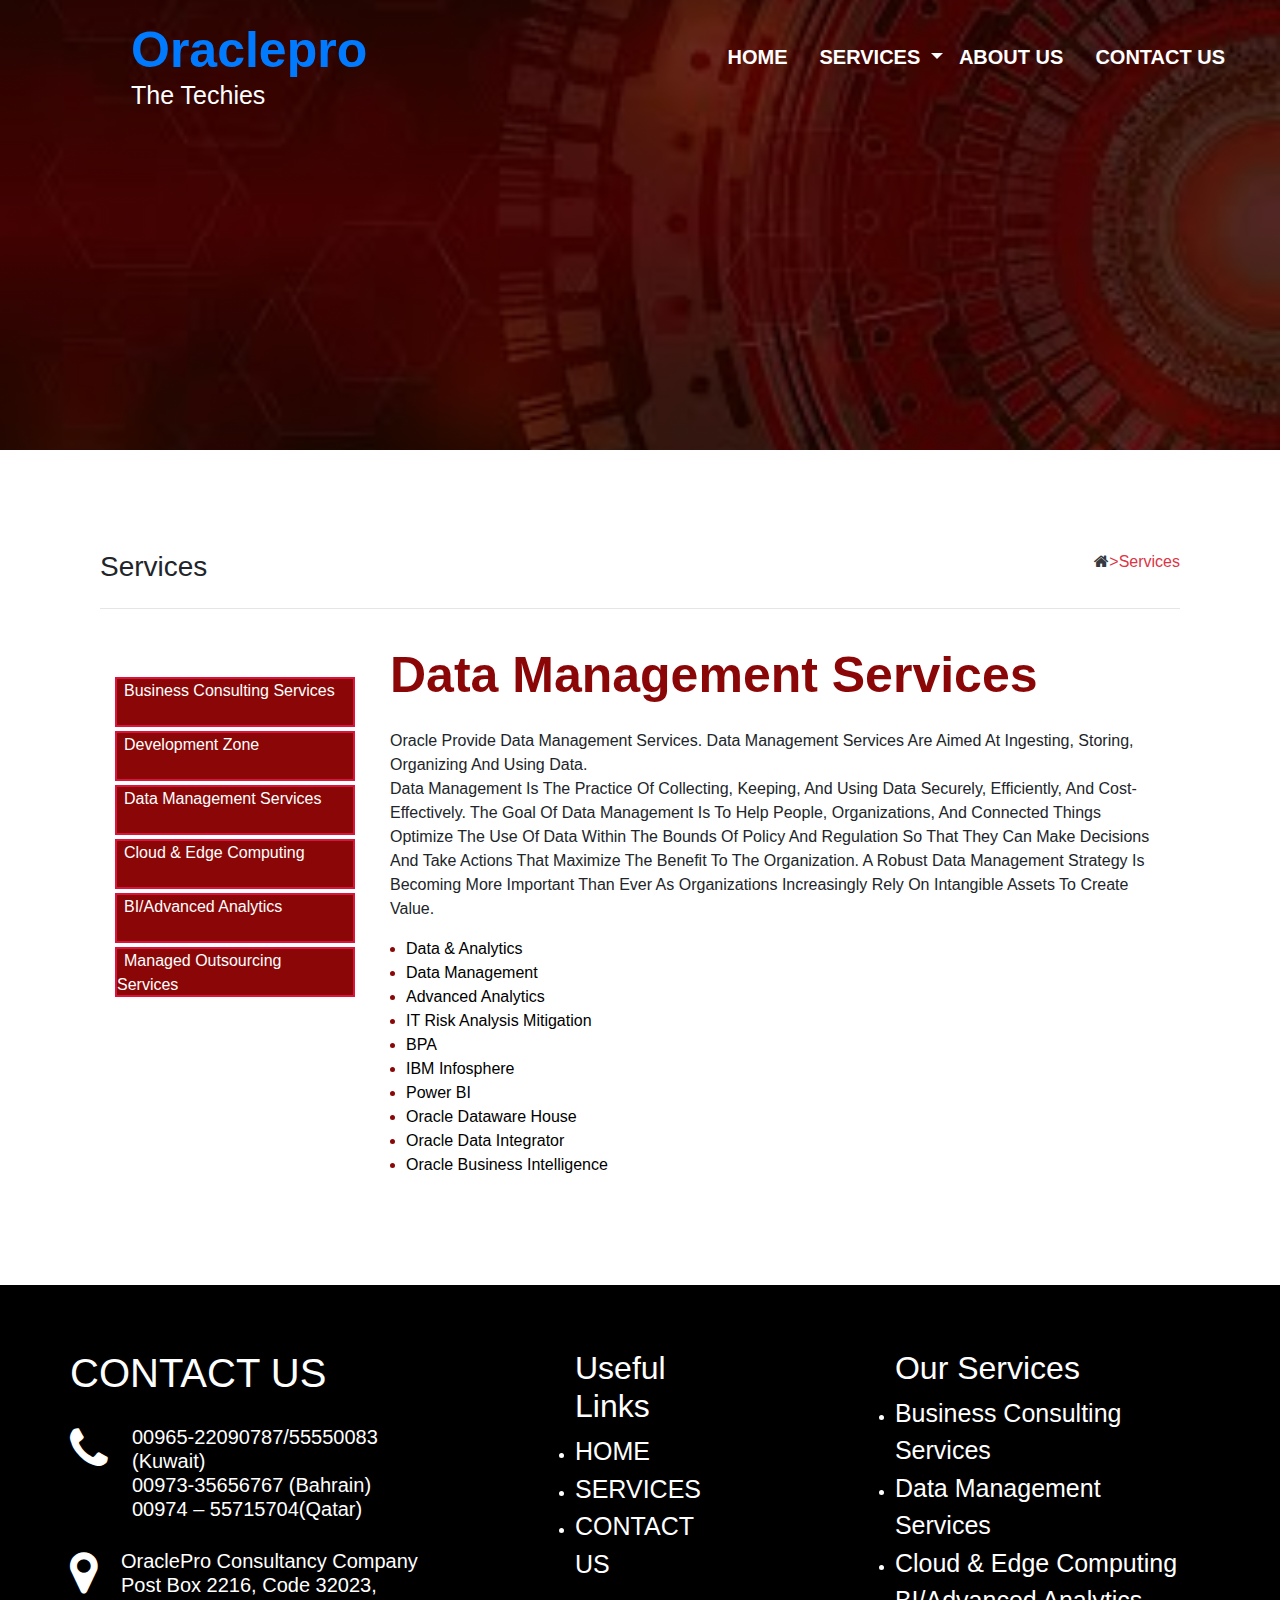
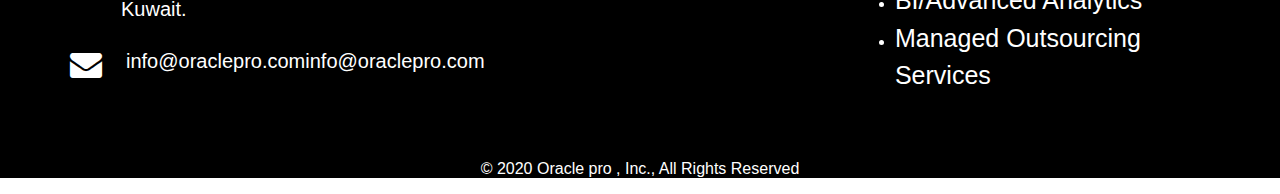
<file: datamanag.html>
<!DOCTYPE html>
<html lang="en">
<head>
    <meta charset="UTF-8">
    <meta name="viewport" content="width=device-width, initial-scale=1.0">
    <title>Document</title>
        
   <!--<Latest compiled and minified CSS -->
    <link rel="stylesheet" href="https://maxcdn.bootstrapcdn.com/bootstrap/4.5.2/css/bootstrap.min.css">
    <link rel="stylesheet" href="css/style.css" type="text/css">
  <link rel="stylesheet" href=" https://stackpath.bootstrapcdn.com/font-awesome/4.7.0/css/font-awesome.min.css">
 
<style>
    .advan{
     background-image:linear-gradient(rgba(0, 0, 0, 0.6),rgba(0,0,0,0.6)) ,url(images/code.jpg);
    background-size: cover;
    background-repeat: no-repeat;
    background-position: center;
    height: 50vh;
    }
    .ank a{
       text-decoration: none;
       color: white;
    }
    .ank  {
      padding-top: 200px;
    }
    a{
  text-decoration: none;
}
    @media (max-width: 768px) {
     
     .card h4{
       font-size: 15px;
     }
   }
   @media (max-width: 295px) {
 
 .contact h6{
  margin-left: 10px;
 }
 
 .contact h1{
  margin-left: 12px;
 }
 .huge{
 margin-left: 40px;
 }
 .pages{
 margin-left: 40px;
 }
 } @media (max-width: 338px) {
  .block li{ 
          height: 60px;
        }
        .taste {
          margin-top: 120px;
        }
        .taste h1{
          font-size: 38px;
        }
       }
       footer{
  background-color: black;
}
</style>
    
</head>
<body>
    <div class="advan" >
      <nav class="navbar navbar-expand-lg text-white ">
        <div class="container-fluid">
          <div class="brand">
            <a class="navbar-brand" href="#" class="text-white">Oraclepro</a>
            <h4>The Techies</h4>
             </div>
          

          <button class="navbar-toggler" type="button" data-toggle="collapse" data-target="#navbarSupportedContent"
           aria-controls="navbarSupportedContent" aria-expanded="false" aria-label="Toggle navigation">
            <span class="navbar-toggler-icon"></span>
          </button>
          <div class="collapse navbar-collapse" id="navbarSupportedContent">
            <ul class="navbar-nav ml-auto mb-2 mb-lg-0">
              <li class="nav-item">
                <a class="nav-link text-white text-center mr-3" href="index.html">HOME</a>
              </li>
              
              <li class="nav-item dropdown">
                <a class="nav-link dropdown-toggle text-center text-white " href="#" id="navbardrop" data-toggle="dropdown">
                 SERVICES
                </a>
                <div class="dropdown-menu ">
                  <a class="dropdown-item text-danger text-center " href="business.html">Business Consulting Services</a>
                   <a class="dropdown-item text-danger text-center" href="develoment.html">Development Zone</a>
                  <a class="dropdown-item text-danger text-center" href="datamanag.html">Data Management Services</a>
                  <a class="dropdown-item text-danger text-center" href="cloud.html">Cloud & Edge Computing</a>
                  <a class="dropdown-item text-danger text-center" href="advanced.html">BI/Advanced Analytics</a>
                  <a class="dropdown-item text-danger text-center" href="managed.html">Managed Outsourcing Services</a>
                  
                </div>
              </li>
              <li class="nav-item">
                <a class="nav-link text-white text-center mr-3" href="about.html">about us</a>
              </li>
              <li class="nav-item">
                <a class="nav-link text-white text-center mr-3" href="contact.html">contact us</a>
              </li>
              </ul>
              
          </div>
        </div>
      </nav>
      
</div>

<section class="about my-5 container text-capitalize">
  <div class="consult container">
    <div class="apple">
    <h3 class="text-align-left">services</h3>
    <a href="index.html" class="text-danger"> <i class="fa fa-home text-dark"  aria-hidden="true"></i>>Services </a>
    </div> <hr />
  <div class="of dux">
  <div class="block col-lg-3 mt-5">
    <ul>
      <li><a href="#" >business consulting services</a></li>
      <li><a href="#">Development Zone</a></li>
      <li><a href="#">Data Management Services</a></li>
      <li><a href="#">Cloud & Edge Computing</a></li> 
      <li><a href="#">BI/Advanced Analytics</a></li>
      <li><a href="#">Managed Outsourcing Services</a></li>
     
    </ul>
  </div>
  <div class="taste">
    <h1 class="head ">Data Management Services </h1>
     <p class="mt-4 text-capitalize"> Oracle provide data Management services. Data management services are aimed at ingesting, storing, organizing
        and using data. <br/>Data management is the practice of collecting, keeping, and using data securely, efficiently, and cost-effectively. The goal of data management is to help people, organizations, and connected things optimize the use of data within the bounds of policy and regulation so that they can make decisions and take actions that maximize the benefit to the organization. A robust
         data management strategy is becoming more important than ever as organizations increasingly rely on intangible assets to create value. </p>
     <div class="ness">
         
       <ul class ="text-capitalize ml-3">
         <li > <span> Data & Analytics </span></li> 
         <li > <span> Data management </span></li>
         <li > <span>Advanced Analytics </span></li>
         <li > <span>IT Risk Analysis Mitigation </span></li>
         <li > <span>BPA </span></li>
         <li > <span>IBM Infosphere </span></li>
         <li > <span>Power BI </span></li>
         <li > <span>Oracle Dataware House </span></li>
         <li > <span>Oracle Data Integrator </span></li>
         <li > <span>Oracle Business Intelligence </span></li>
         </ul>
       <br />
       </div>
  </div>
  </div>
  </div>
  </section>

   <!--footer section start-->
<footer class="mb-3">
  <div class="container ">
    <div class="foot">
   <div class="contact pt-5 text-white row">
     <h1 class="mt-3 ">CONTACT US</h1>
     <div class="dex pt-3 ">
       <i class="fa-3x fa fa-phone icon pr-4  text-white" aria-hidden="true"></i>
      <h6> 00965-22090787/55550083 (Kuwait)<br/>
       00973-35656767 (Bahrain)<br />
       00974 – 55715704(Qatar)</h6>
     </div>
     <div class="dex pt-3 text-white">
       <i class="fa-3x fa fa-map-marker icon pr-4 text-white" aria-hidden="true"></i>
      <h6>OraclePro Consultancy Company<br />
       Post Box 2216, Code 32023, Kuwait.</h6>
     </div>
     <div class="dex pt-3 text-white text-white">
       <i class="fa-2x fa fa-envelope icon pr-4 " aria-hidden="true"></i>
       <h6>info@oraclepro.cominfo@oraclepro.com</h6>
     </div>
   </div>
   <div class="mt-5 pages">
     <h2 class="mt-3 text-white">Useful Links</h2>
     <ul>
       <li class="text-white"><a href="index.html" class="text-white pt-4 "> HOME  </a></li>
       <li class="text-white"><a href="index.html"  class="text-white pt-4 "> SERVICES  </a></li>
       <li class="text-white"><a href="contact"  class="text-white pt-4 "> CONTACT US </a></li>
     </ul>
   </div>

   <div class="mt-5 huge">
    <h2 class="mt-3 text-white">Our Services</h2>
    <ul>
      <li class="text-white"><a  href="business.html" class="text-white "> Business Consulting Services </a></li>
      <li class="text-white"><a href="datamanag.html" class="text-white  "> Data Management Services </a></li>
      <li class="text-white"><a href="cloud.html" class="text-white  "> Cloud & Edge Computing </a></li>
      <li class="text-white"><a href="advanced.html" class="text-white  "> BI/Advanced Analytics </a></li>
      <li class="text-white"><a href="managed.html" class="text-white  "> Managed Outsourcing Services </a></li>
      
    </ul>
  </div>
   </div>
  </div>
   <h6 class="text-center text-white mt-5">© 2020 Oracle pro , Inc., All Rights Reserved</h6>
</footer>
<!--footer section closed-->

  


   

 
<script src="https://ajax.googleapis.com/ajax/libs/jquery/3.5.1/jquery.min.js"></script>

<!-- Popper JS  col-md-10 col-lg-10 col-sm-10 col-10  -->
<script src="https://cdnjs.cloudflare.com/ajax/libs/popper.js/1.16.0/umd/popper.min.js"></script>

<!-- Latest compiled JavaScript -->
<script src="https://maxcdn.bootstrapcdn.com/bootstrap/4.5.2/js/bootstrap.min.js"></script>

</body>
</html>
</file>
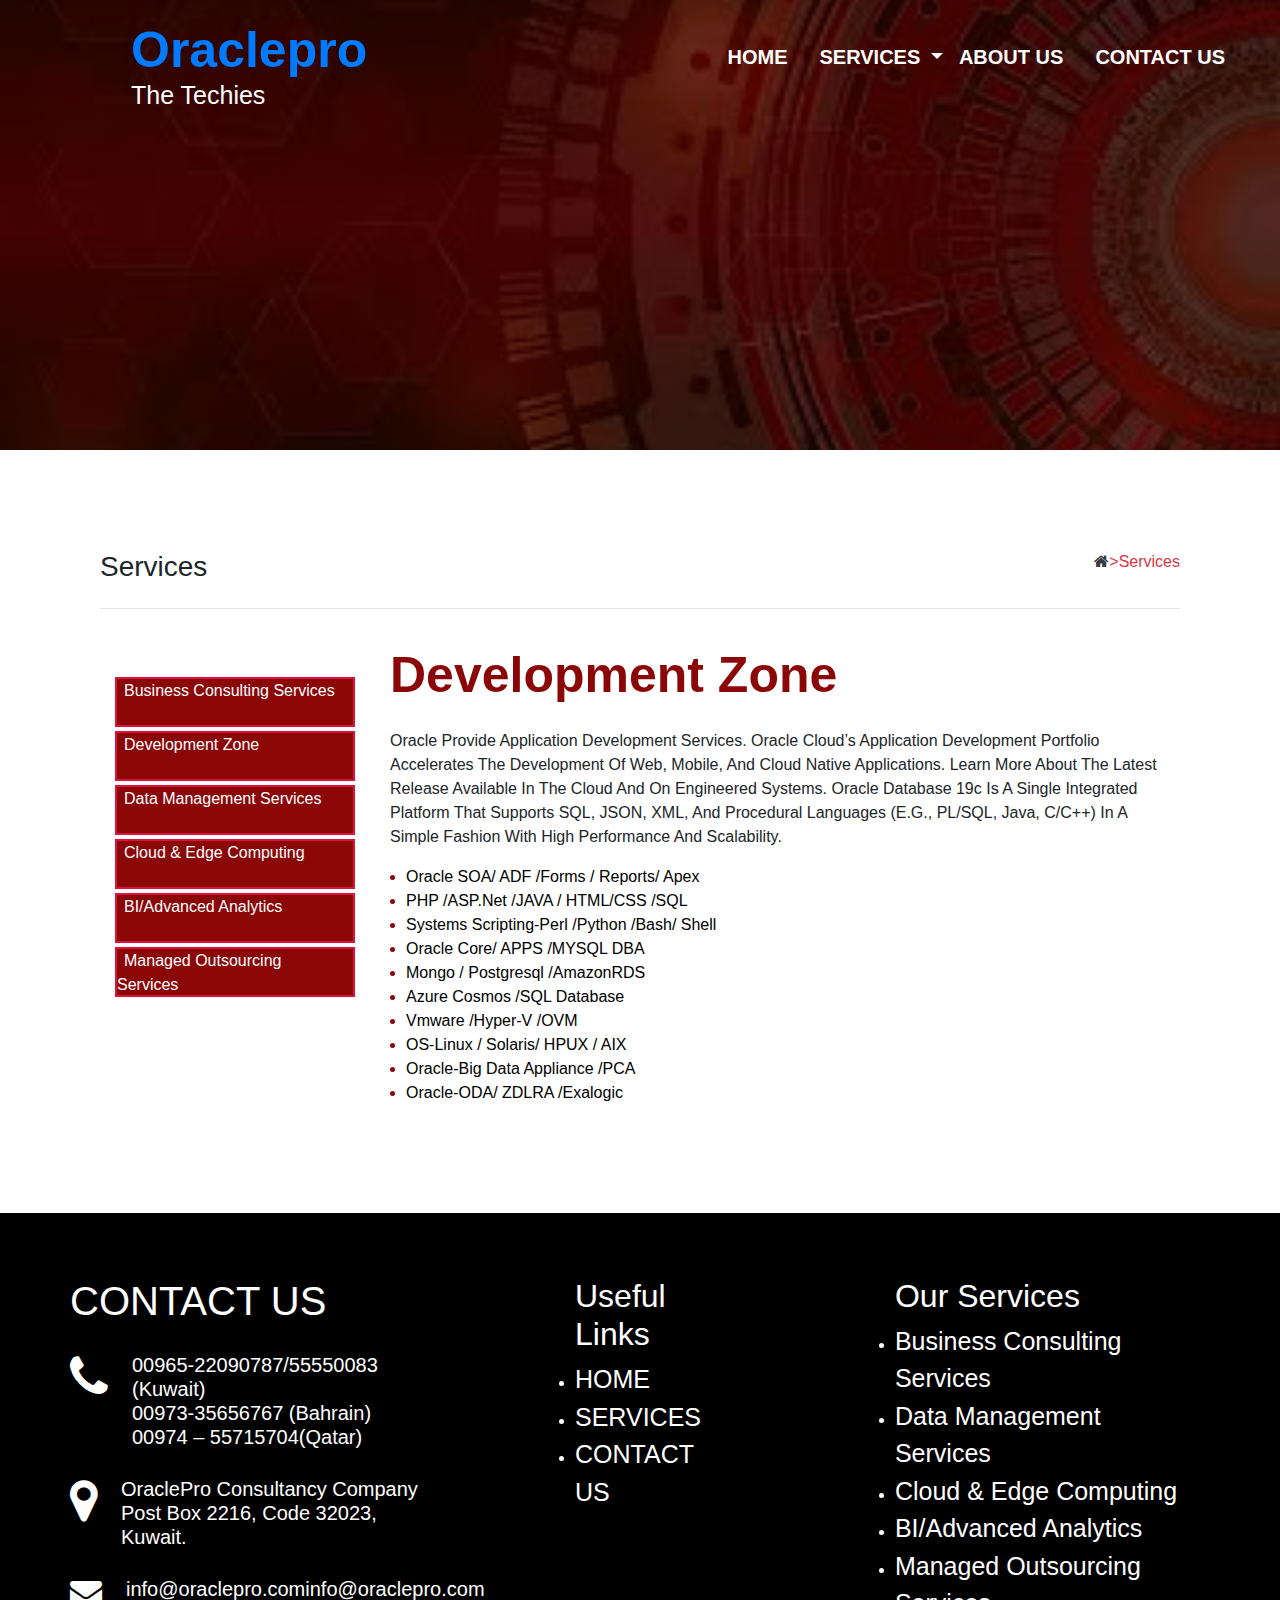
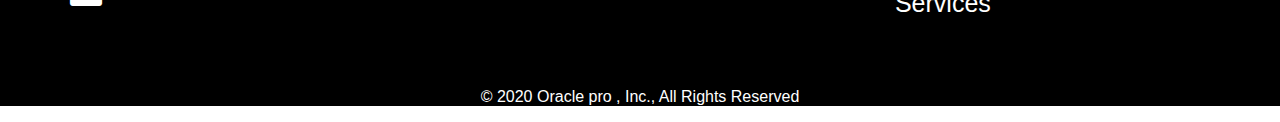
<file: develoment.html>
<!DOCTYPE html>
<html lang="en">
<head>
    <meta charset="UTF-8">
    <meta name="viewport" content="width=device-width, initial-scale=1.0">
    <title>Document</title>
        
   <!--<Latest compiled and minified CSS -->
    <link rel="stylesheet" href="https://maxcdn.bootstrapcdn.com/bootstrap/4.5.2/css/bootstrap.min.css">
    <link rel="stylesheet" href="css/style.css" type="text/css">
  <link rel="stylesheet" href=" https://stackpath.bootstrapcdn.com/font-awesome/4.7.0/css/font-awesome.min.css">
  <!--<link rel="stylesheet" href="https://cdnjs.cloudflare.com/ajax/libs/OwlCarousel2/2.3.4/assets/owl.carousel.min.css" type="text/css" >
  <link rel="stylesheet" href="https://cdnjs.cloudflare.com/ajax/libs/OwlCarousel2/2.3.4/assets/owl.theme.default.css" type="text/css">

 <link
    rel="stylesheet"
    href="https://cdnjs.cloudflare.com/ajax/libs/animate.css/4.0.0/animate.min.css"
  />-->
<style>
    .advan{
     background-image:linear-gradient(rgba(0, 0, 0, 0.6),rgba(0,0,0,0.6)) ,url(images/code.jpg);
    background-size: cover;
    background-repeat: no-repeat;
    background-position: center;
    height: 50vh;
    }
    .ank a{
       text-decoration: none;
       color: white;
    }
    .ank  {
      padding-top: 200px;
    }
    @media (max-width: 768px) {
     
     .card h4{
       font-size: 15px;
     }
   }
   @media (max-width: 295px) {
 
 .contact h6{
  margin-left: 10px;
 }
 
 .contact h1{
  margin-left: 12px;
 }
 .huge{
 margin-left: 40px;
 }
 .pages{
 margin-left: 40px;
 }
 }
 @media (max-width: 338px) {
  .block li{ 
          height: 60px;
        }
        .taste {
          margin-top: 120px;
        }
        .taste h1{
          font-size: 30px;
        }
       }
       footer{
  background-color: black;
}
   
</style>
    
</head>
<body>
    <div class="advan" >
      <nav class="navbar navbar-expand-lg text-white ">
        <div class="container-fluid">
          <div class="brand">
            <a class="navbar-brand" href="#" class="text-white">Oraclepro</a>
            <h4>The Techies</h4>
             </div>
          

          <button class="navbar-toggler" type="button" data-toggle="collapse" data-target="#navbarSupportedContent"
           aria-controls="navbarSupportedContent" aria-expanded="false" aria-label="Toggle navigation">
            <span class="navbar-toggler-icon"></span>
          </button>
          <div class="collapse navbar-collapse" id="navbarSupportedContent">
            <ul class="navbar-nav ml-auto mb-2 mb-lg-0">
              <li class="nav-item">
                <a class="nav-link text-white text-center mr-3" href="index.html">HOME</a>
              </li>
              
              <li class="nav-item dropdown">
                <a class="nav-link dropdown-toggle text-center text-white " href="#" id="navbardrop" data-toggle="dropdown">
                 SERVICES
                </a>
                <div class="dropdown-menu ">
                  <a class="dropdown-item text-danger text-center " href="business.html">Business Consulting Services</a>
                   <a class="dropdown-item text-danger text-center" href="develoment.html">Development Zone</a>
                  <a class="dropdown-item text-danger text-center" href="datamanag.html">Data Management Services</a>
                  <a class="dropdown-item text-danger text-center" href="cloud.html">Cloud & Edge Computing</a>
                  <a class="dropdown-item text-danger text-center" href="advanced.html">BI/Advanced Analytics</a>
                  <a class="dropdown-item text-danger text-center" href="managed.html">Managed Outsourcing Services</a>
                  
                </div>
              </li>
              <li class="nav-item">
                <a class="nav-link text-white text-center mr-3" href="about.html">about us</a>
              </li>
              <li class="nav-item">
                <a class="nav-link text-white text-center mr-3" href="contact.html">contact us</a>
              </li>
              </ul>
              
          </div>
        </div>
      </nav>
      
</div>
<section class="about my-5 container text-capitalize">
  <div class="consult container">
    <div class="apple">
    <h3 class="text-align-left">services</h3>
    <a href="index.html" class="text-danger"> <i class="fa fa-home text-dark"  aria-hidden="true"></i>>Services </a>
    </div> <hr />
  <div class="of dux">
  <div class="block col-lg-3 mt-5">
    <ul>
      <li><a href="#" >business consulting services</a></li>
      <li><a href="#">Development Zone</a></li>
      <li><a href="#">Data Management Services</a></li>
      <li><a href="#">Cloud & Edge Computing</a></li> 
      <li><a href="#">BI/Advanced Analytics</a></li>
      <li><a href="#">Managed Outsourcing Services</a></li>
     
    </ul>
  </div>
  <div class="taste">
    <h1 class="head ">Development Zone</h1>
     <p class="mt-4"> Oracle provide Application development services. Oracle Cloud’s application development portfolio accelerates the development of web, mobile, and cloud native applications. Learn more about the latest release available in the Cloud and on Engineered Systems. Oracle Database 19c is a single integrated platform that
        supports SQL, JSON, XML, and procedural languages (e.g., PL/SQL, Java, C/C++) in a simple fashion with high performance and scalability.</p>
     <div class="ness">
         
       <ul class ="text-capitalize ml-3">
         <li > <span> Oracle SOA/ ADF /Forms / Reports/ Apex </span></li> 
         <li > <span> PHP /ASP.net /JAVA / HTML/CSS /SQL </span></li>
         <li > <span>Systems Scripting-Perl /Python /Bash/ Shell </span></li>
         <li > <span>Oracle Core/ APPS /MYSQL DBA </span></li>
         <li > <span>Mongo / Postgresql /AmazonRDS</span></li>
         <li > <span>Azure Cosmos /SQL Database </span></li>
         <li > <span>Vmware /Hyper-V /OVM </span></li>
         <li > <span>OS-Linux / Solaris/ HPUX / AIX </span></li>
         <li > <span>Oracle-Big Data Appliance /PCA </span></li>
         <li > <span>Oracle-ODA/ ZDLRA /Exalogic </span></li>
         </ul>
       <br />
       </div>
  </div>
  </div>
  </div>
  </section>

   <!--footer section start-->
<footer class="mb-3">
  <div class="container ">
    <div class="foot">
   <div class="contact pt-5 text-white row">
     <h1 class="mt-3 ">CONTACT US</h1>
     <div class="dex pt-3 ">
       <i class="fa-3x fa fa-phone icon pr-4  text-white" aria-hidden="true"></i>
      <h6> 00965-22090787/55550083 (Kuwait)<br/>
       00973-35656767 (Bahrain)<br />
       00974 – 55715704(Qatar)</h6>
     </div>
     <div class="dex pt-3 text-white">
       <i class="fa-3x fa fa-map-marker icon pr-4 text-white" aria-hidden="true"></i>
      <h6>OraclePro Consultancy Company<br />
       Post Box 2216, Code 32023, Kuwait.</h6>
     </div>
     <div class="dex pt-3 text-white text-white">
       <i class="fa-2x fa fa-envelope icon pr-4 " aria-hidden="true"></i>
       <h6>info@oraclepro.cominfo@oraclepro.com</h6>
     </div>
   </div>
   <div class="mt-5 pages">
     <h2 class="mt-3 text-white">Useful Links</h2>
     <ul>
       <li class="text-white"><a href="index.html" class="text-white pt-4 "> HOME  </a></li>
       <li class="text-white"><a href="index.html"  class="text-white pt-4 "> SERVICES  </a></li>
       <li class="text-white"><a href="contact"  class="text-white pt-4 "> CONTACT US </a></li>
     </ul>
   </div>

   <div class="mt-5 huge">
    <h2 class="mt-3 text-white">Our Services</h2>
    <ul>
      <li class="text-white"><a  href="business.html" class="text-white "> Business Consulting Services </a></li>
      <li class="text-white"><a href="datamanag.html" class="text-white  "> Data Management Services </a></li>
      <li class="text-white"><a href="cloud.html" class="text-white  "> Cloud & Edge Computing </a></li>
      <li class="text-white"><a href="advanced.html" class="text-white  "> BI/Advanced Analytics </a></li>
      <li class="text-white"><a href="managed.html" class="text-white  "> Managed Outsourcing Services </a></li>
      
    </ul>
  </div>
   </div>
  </div>
   <h6 class="text-center text-white mt-5">© 2020 Oracle pro , Inc., All Rights Reserved</h6>
</footer>
<!--footer section closed-->

  



    

   

 
<script src="https://ajax.googleapis.com/ajax/libs/jquery/3.5.1/jquery.min.js"></script>

<!-- Popper JS  col-md-10 col-lg-10 col-sm-10 col-10  -->
<script src="https://cdnjs.cloudflare.com/ajax/libs/popper.js/1.16.0/umd/popper.min.js"></script>

<!-- Latest compiled JavaScript -->
<script src="https://maxcdn.bootstrapcdn.com/bootstrap/4.5.2/js/bootstrap.min.js"></script>

</body>
</html>
</file>
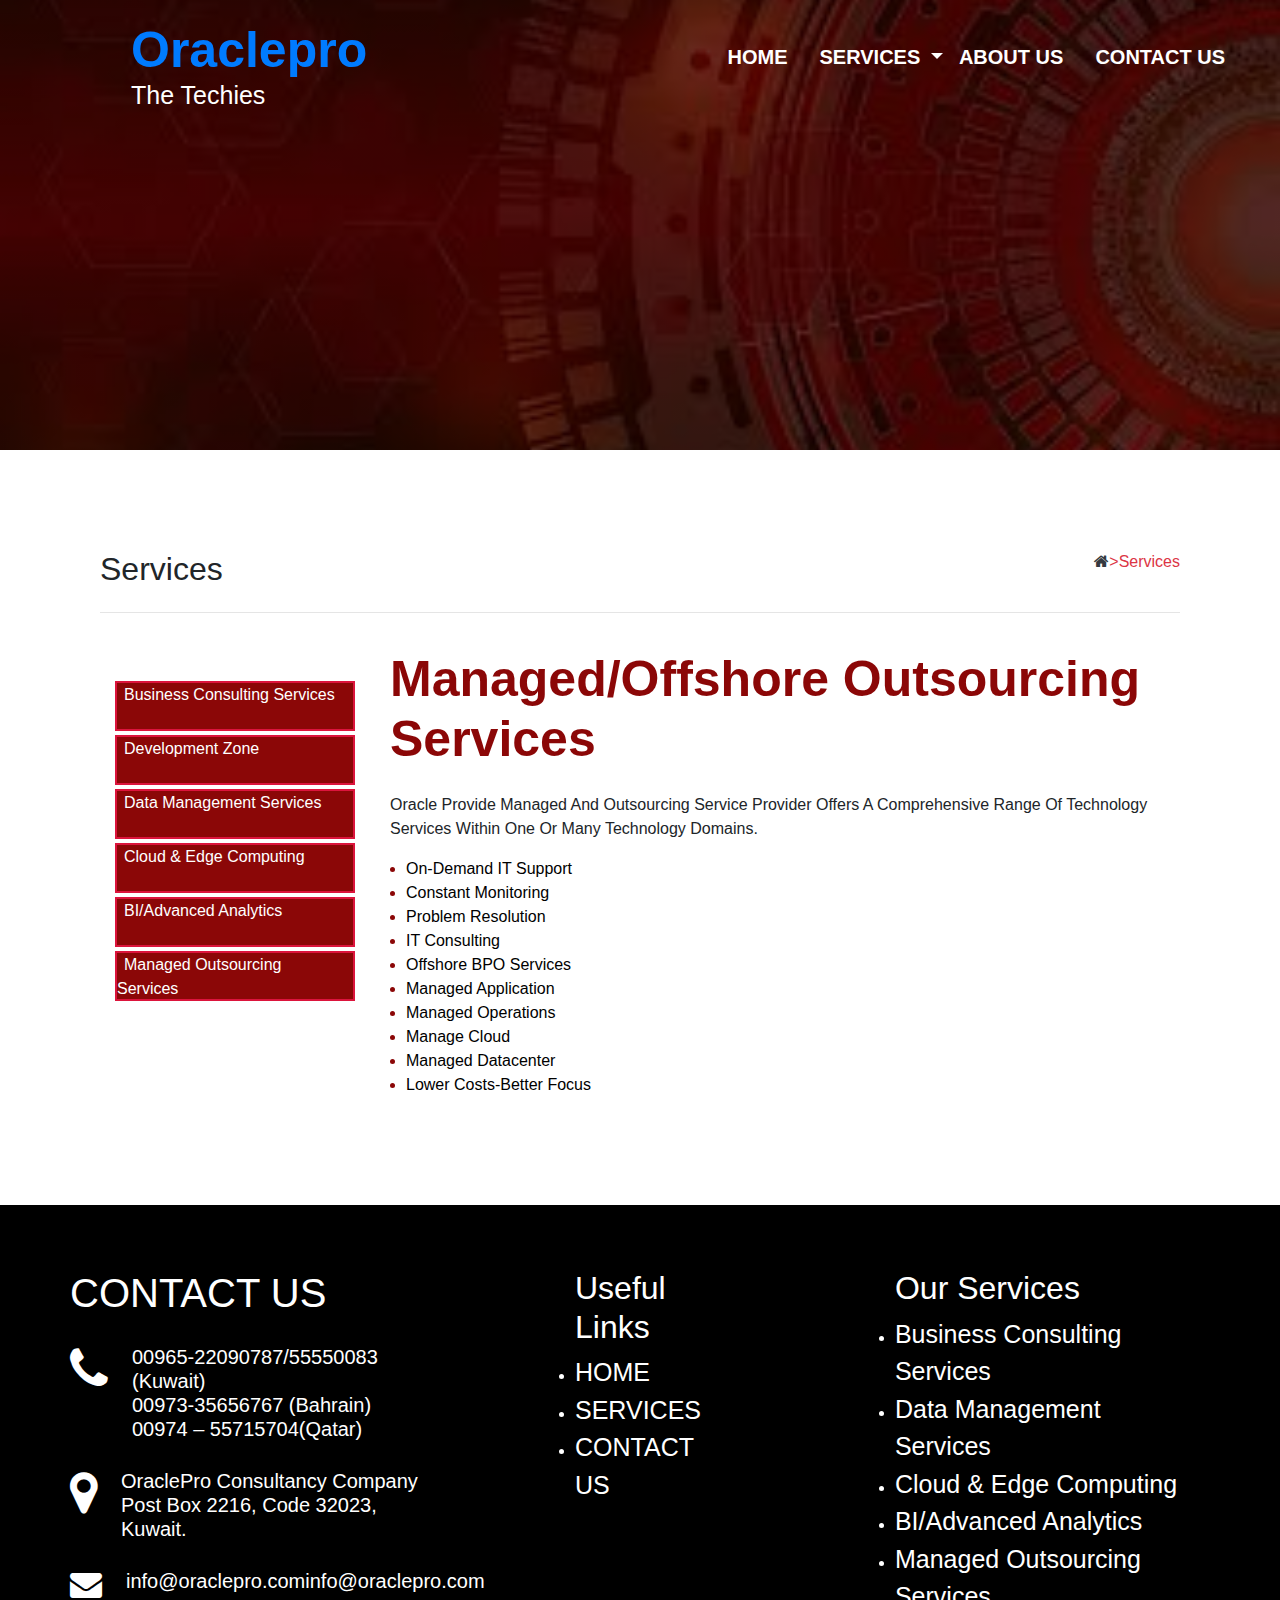
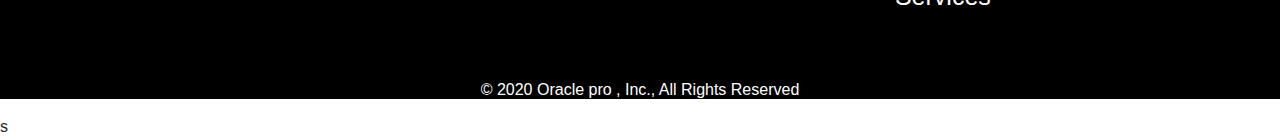
<file: managed.html>
<!DOCTYPE html>
<html lang="en">
<head>
    <meta charset="UTF-8">
    <meta name="viewport" content="width=device-width, initial-scale=1.0">
    <title>Document</title>
        
   <!--<Latest compiled and minified CSS -->
    <link rel="stylesheet" href="https://maxcdn.bootstrapcdn.com/bootstrap/4.5.2/css/bootstrap.min.css">
    <link rel="stylesheet" href="css/style.css" type="text/css">
  <link rel="stylesheet" href=" https://stackpath.bootstrapcdn.com/font-awesome/4.7.0/css/font-awesome.min.css">
  <!--<link rel="stylesheet" href="https://cdnjs.cloudflare.com/ajax/libs/OwlCarousel2/2.3.4/assets/owl.carousel.min.css" type="text/css" >
  <link rel="stylesheet" href="https://cdnjs.cloudflare.com/ajax/libs/OwlCarousel2/2.3.4/assets/owl.theme.default.css" type="text/css">

 <link
    rel="stylesheet"
    href="https://cdnjs.cloudflare.com/ajax/libs/animate.css/4.0.0/animate.min.css"
  />-->
<style>
    .advan{
     background-image:linear-gradient(rgba(0, 0, 0, 0.6),rgba(0,0,0,0.6)) ,url(images/code.jpg);
    background-size: cover;
    background-repeat: no-repeat;
    background-position: center;
    height: 50vh;
    }
    .ank a{
       text-decoration: none;
       color: white;
    }
    .ank  {
      padding-top: 200px;
    }
    @media (max-width: 768px) {
     
     .card h4{
       font-size: 15px;
     }
   }
   @media (max-width: 295px) {
 
 .contact h6{
  margin-left: 10px;
 }
 
 .contact h1{
  margin-left: 12px;
 }
 .huge{
 margin-left: 40px;
 }
 .pages{
 margin-left: 40px;
 }
 }
 @media (max-width: 338px) {
  .block li{ 
          height: 60px;
        }
        .taste {
          margin-top: 120px;
        }
        .taste h1{
          font-size: 20px;
        }
       }
       footer{
  background-color: black;
}
   
</style>
    
</head>
<body>
    <div class="advan" >
      <nav class="navbar navbar-expand-lg text-white ">
        <div class="container-fluid">
          <div class="brand">
            <a class="navbar-brand" href="#" class="text-white">Oraclepro</a>
            <h4>The Techies</h4>
             </div>
          

          <button class="navbar-toggler" type="button" data-toggle="collapse" data-target="#navbarSupportedContent"
           aria-controls="navbarSupportedContent" aria-expanded="false" aria-label="Toggle navigation">
            <span class="navbar-toggler-icon"></span>
          </button>
          <div class="collapse navbar-collapse" id="navbarSupportedContent">
            <ul class="navbar-nav ml-auto mb-2 mb-lg-0">
              <li class="nav-item">
                <a class="nav-link text-white text-center mr-3" href="index.html">HOME</a>
              </li>
              
              <li class="nav-item dropdown">
                <a class="nav-link dropdown-toggle text-center text-white " href="#" id="navbardrop" data-toggle="dropdown">
                 SERVICES
                </a>
                <div class="dropdown-menu ">
                  <a class="dropdown-item text-danger text-center " href="business.html">Business Consulting Services</a>
                    <a class="dropdown-item text-danger text-center" href="develoment.html">Development Zone</a>
                  <a class="dropdown-item text-danger text-center" href="datamanag.html">Data Management Services</a>
                  <a class="dropdown-item text-danger text-center" href="cloud.html">Cloud & Edge Computing</a>
                  <a class="dropdown-item text-danger text-center" href="advanced.html">BI/Advanced Analytics</a>
                  <a class="dropdown-item text-danger text-center" href="managed.html">Managed Outsourcing Services</a>
                  
                </div>
              </li>
              <li class="nav-item">
                <a class="nav-link text-white text-center mr-3" href="about.html">about us</a>
              </li>
              <li class="nav-item">
                <a class="nav-link text-white text-center mr-3" href="contact.html">contact us</a>
              </li>
              </ul>
              
          </div>
        </div>
      </nav>
      
</div>
<section class="about my-5 container text-capitalize">
  <div class="consult container">
    <div class="apple">
    <h2 class="text-align-left">services</h2>
<a href="index.html" class="text-danger"> <i class="fa fa-home text-dark"  aria-hidden="true"></i>>Services </a>
    </div> <hr />
  <div class="of dux">
  <div class="block col-lg-3 mt-5">
    <ul>
      <li><a href="business.html" >business consulting services</a></li>
      <li><a href="develoment.html">Development Zone</a></li>
      <li><a href="datamanag.html">Data Management Services</a></li>
      <li><a href="cloud.html">Cloud & Edge Computing</a></li> 
      <li><a href="advanced.html">BI/Advanced Analytics</a></li>
      <li><a href="managed.html">Managed Outsourcing Services</a></li>
     
    </ul>
  </div>
  <div class="taste">
    <h1 class="head ">Managed/Offshore Outsourcing Services
    </h1>
     <p class="mt-4"> 
      Oracle Provide Managed And Outsourcing Service Provider Offers A Comprehensive Range Of Technology Services Within
       One Or Many Technology Domains. </p>
    <div class="ness">
         
       <ul class ="text-capitalize ml-3">
         <li > <span> On-Demand IT Support </span></li> 
         <li > <span> Constant Monitoring</span></li>
         <li > <span> Problem Resolution </span></li>
         <li > <span>IT Consulting </span></li>
         <li > <span>Offshore BPO Services </span></li>
         <li > <span>Managed Application</span></li>
         <li > <span>Managed Operations </span></li>
         <li > <span>Manage Cloud </span></li>
         <li > <span>Managed Datacenter</span></li>
         <li > <span>Lower Costs-Better Focus</span></li>
       </ul>
       <br />
      
  </div>
  </div>
  </div>
  </section>
    
   <!--footer section start-->
<footer class="mb-3">
  <div class="container ">
    <div class="foot">
   <div class="contact pt-5 text-white row">
     <h1 class="mt-3 ">CONTACT US</h1>
     <div class="dex pt-3 ">
       <i class="fa-3x fa fa-phone icon pr-4  text-white" aria-hidden="true"></i>
      <h6> 00965-22090787/55550083 (Kuwait)<br/>
       00973-35656767 (Bahrain)<br />
       00974 – 55715704(Qatar)</h6>
     </div>
     <div class="dex pt-3 text-white">
       <i class="fa-3x fa fa-map-marker icon pr-4 text-white" aria-hidden="true"></i>
      <h6>OraclePro Consultancy Company<br />
       Post Box 2216, Code 32023, Kuwait.</h6>
     </div>
     <div class="dex pt-3 text-white text-white">
       <i class="fa-2x fa fa-envelope icon pr-4 " aria-hidden="true"></i>
       <h6>info@oraclepro.cominfo@oraclepro.com</h6>
     </div>
   </div>
   <div class="mt-5 pages">
     <h2 class="mt-3 text-white">Useful Links</h2>
     <ul>
       <li class="text-white"><a href="index.html" class="text-white pt-4 "> HOME  </a></li>
       <li class="text-white"><a href="index.html"  class="text-white pt-4 "> SERVICES  </a></li>
       <li class="text-white"><a href="contact"  class="text-white pt-4 "> CONTACT US </a></li>
     </ul>
   </div>

   <div class="mt-5 huge">
    <h2 class="mt-3 text-white">Our Services</h2>
    <ul>
      <li class="text-white"><a  href="business.html" class="text-white "> Business Consulting Services </a></li>
      <li class="text-white"><a href="datamanag.html" class="text-white  "> Data Management Services </a></li>
      <li class="text-white"><a href="cloud.html" class="text-white  "> Cloud & Edge Computing </a></li>
      <li class="text-white"><a href="advanced.html" class="text-white  "> BI/Advanced Analytics </a></li>
      <li class="text-white"><a href="managed.html" class="text-white  "> Managed Outsourcing Services </a></li>
      
    </ul>
  </div>
   </div>
  </div>
   <h6 class="text-center text-white mt-5">© 2020 Oracle pro , Inc., All Rights Reserved</h6>
</footer>
<!--footer section closed-->s

  


   

 
<script src="https://ajax.googleapis.com/ajax/libs/jquery/3.5.1/jquery.min.js"></script>

<!-- Popper JS  col-md-10 col-lg-10 col-sm-10 col-10  -->
<script src="https://cdnjs.cloudflare.com/ajax/libs/popper.js/1.16.0/umd/popper.min.js"></script>

<!-- Latest compiled JavaScript -->
<script src="https://maxcdn.bootstrapcdn.com/bootstrap/4.5.2/js/bootstrap.min.js"></script>

</body>
</html>
</file>
<file: css/style.css>
*{
    margin: 0;
    padding: 0%;
    box-sizing: border-box;
}
.navbar-toggler{
  background-color:rgb(139, 7, 7) ;
} 
.brand{
    margin-left: 100px;
}
.apple a{
  text-decoration: none;
}
footer{
  background-color: black;
}

.navbar-brand {
    font-size: 50px;
    font-weight: bold;
}
.dex{
    display: flex;
}
.brand h4{
    font-size: 25px;
    font-weight: lighter;
    line-height: 5px;
}
.nav-link{
    text-transform: uppercase;
    font-size: 20px;
    font-weight: bold;
}
.main h1{
    font-size: 45px;
    font-weight: bold;
}
.head{
    font-size: 50px;
    font-weight: bold;
    color: rgb(139, 7, 7);
}
.card {
   
    border-radius: 10px;
    border:2px solid red;
}
.card :hover{
    background-color: rgb(173, 16, 16);
    color:white
} 
.card h4{
    font-size: 25px;
}
.client{
    height:auto;
    width: 100%;
}
.client h1 {
    font-size: 50px;
    font-weight: bold;
}
.client h3 {
    font-size: 34px;
    font-weight: bold;
}
.card img{
    height: 60px;
    width: 60px;
    color: red;
}
.mission h2{
    color: red;
}
.cardsss{
    background-color: black;
    color: red;
}
.card :hover{
    background-color: rgb(173, 16, 16);
    color:white
} 
.dropdown-menu{
    background-color: black;
}
footer {
    height: auto;
    width: 100%;
    background-color: rgb(49, 49, 49);
}
.contact{
    height: 400px;
    width: 350px;
}
.contact h6{
    font-size: 20px;
}
.pages li a {
    text-decoration: none;
    font-size: 25px;
}
.pages li {
    margin-top: 0px;
}
.pages {
    margin-left: 170px;
}
.ask{
    color:  rgb(173, 16, 16);
}
form {
    margin-top: 100px;
}
.txt {
    width: 97%;
    border: 2px solid rgb(173, 16, 16);
}
.area {
    height: 600px;
    width: 100%;
}
.foot{
    display: flex;
}

@media (max-width: 664px){
    .client{
      height: 1150px;
    }
    .foot{
      display: block;
    }
    /*footer{
      height: 770px;
    }*/
  }
 @media (max-width: 768px) {
   
   .card h4{
     font-size: 15px;
   }
 }
 @media (max-width: 358px) {
  .block li{ 
          height: 60px;
        }
        .taste {
          margin-top: 120px;
        }
        .taste h1{
          font-size: 38px;
        }
       }
 @media (max-width:480px){
 .brand{
    margin-left: 40px;
}
.client{
    height: 1300px;
  }
.navbar-brand {
    font-size: 30px;
    font-weight: bold;
}
.huge{
    margin-left: 70px;
    }
.foot{
    font-size: 20px;
    display: block;
}
.dex{
    display: block;
}
.icon{
    margin-left: 130px;
}
.contact h6{
    font-size: 14px;
    margin-left: 30px;
}
.pages{
    margin-left: 85px;
   
}
.contact h1{
    margin-left: 40px;
}
.contact {
    margin-bottom: 100px;
}
 
/*footer {
    height: 850px;
}*/
    } .advan{
        background-image:linear-gradient(rgba(0, 0, 0, 0.6),rgba(0,0,0,0.6)) ,url(images/code.jpg);
       background-size: cover;
       background-repeat: no-repeat;
       background-position: center;
       height: 80vh;
       }
       .ank a{
          text-decoration: none;
          color: white;
       }
       .ank  {
         padding-top: 200px;
       }
       .consult{
         height: auto;
         margin-top: 100px;
       }
       .dux{
         display: flex;
       }
       .of{
         display: flex;
       }
       .block{
         height: 270px;
        
       }
      .block li{
         border: 2px solid crimson;
         margin-top: 4px;
         list-style:none;
         height: 40px;
         text-align: left ;
         background-color:  rgb(139, 7, 7) ;
       }
       .block li a{
         padding: 7px;
         text-decoration: none;
         color:  white;
       } 
       .taste{
         margin: 20px;
       }
       .taste h3{
         color: rgb(139, 7, 7);
       }
       span{
         color: black;
       }
       .ness li{
         color: rgb(139, 7, 7);
       }
      @media (max-width: 1000px) {
       .dux{
         display: block;
       }
      }
      @media (max-width: 1300px) {
       .block li{
         height: 50px;
       }
      }
      @media (max-width: 1000px) {
       .block li{
         height: 40px;
       }
      } 
    @media (max-width:480px){
        .brand{
      margin-left: 40px;
  }
  .navbar-brand {
      font-size: 30px;
      font-weight: bold;
  }
  .main h1{
    font-size: 40px;
}

      
}.apple{
    display: flex;
    justify-content: space-between;
  }.huge li a {
   text-decoration: none;
    font-size: 25px;
   }
   .huge li {
  margin-top: 0px;
   }
 .huge{
margin-left: 170px;
}
@media (max-width:480px){
 .huge{
margin-left: 70px;
}
}
.pepsi{
  display: flex;
}
@media (max-width:480px){
  .brand{
margin-left: 40px;
}
.navbar-brand {
font-size: 30px;
font-weight: bold;
}
}
.fog{
  height: 300px;
  width: 350px;
  margin: 10px;
}
@media (max-width:1300px){
  .fog{
  height: 340px;
}
}@media (max-width:990px){
  .fog{
  height: 430px;
  width: 390px;
  margin: 7px;
}
}@media (max-width:770px){
  .pepsi{
    display: block;
  }
  .fog{
  height: 250px;
  }
}
@media (max-width:1000px){
  .pages {
margin-left: 60px;
  }
  .huge {
margin-left: 60px;
  }
  .foot{
    display: block;
  }
}
@media (max-width:440px){
  .fog{
    height: 300px;
  width: 320px;
  }
}
@media (max-width:380px){
  .fog{
    height: 320px;
  width: 270px;
  }
}
@media (max-width:340px){
  .fog{
    height: 330px;
  width: 240px;
  }
}
@media (max-width:300px){
  .brand{
margin-left: 20px;
}
.navbar-brand {
font-size: 27px;
font-weight: bold;
}
}
@media (max-width:300px){
  .main h1{
font-size: 30px;
}
.meen{
    margin-top: 100px;
}
.fog{
    height: 420px;
  width: 200px;
  }
}
@media (max-width: 768px) {
     
  .card h4{
    font-size: 15px;
  }
}
.join{
    display: flex;
}
.console img{
    height: 300px;
    width: 500px;
}
@media (max-width: 990px) {
    .join{
        display: block;
    }
}
@media (max-width: 555px) {
 .console img{
    height: 300px;
     width: 400px;
}
}
@media (max-width: 465px) {
 .console img{
    height: 250px;
     width: 300px;
}
}
@media (max-width: 325px) {
 .console {
    height: 250px;
     width: 150px;
}
.contact h6{

 margin-left: 15px;
}

.contact h1{
 margin-left: 20px;
}
}
@media (max-width: 295px) {
 
.contact h6{
 margin-left: 10px;
}

.contact h1{
 margin-left: 12px;
}
.huge{
margin-left: 40px;
}
.pages{
margin-left: 40px;
}
}
</file>
